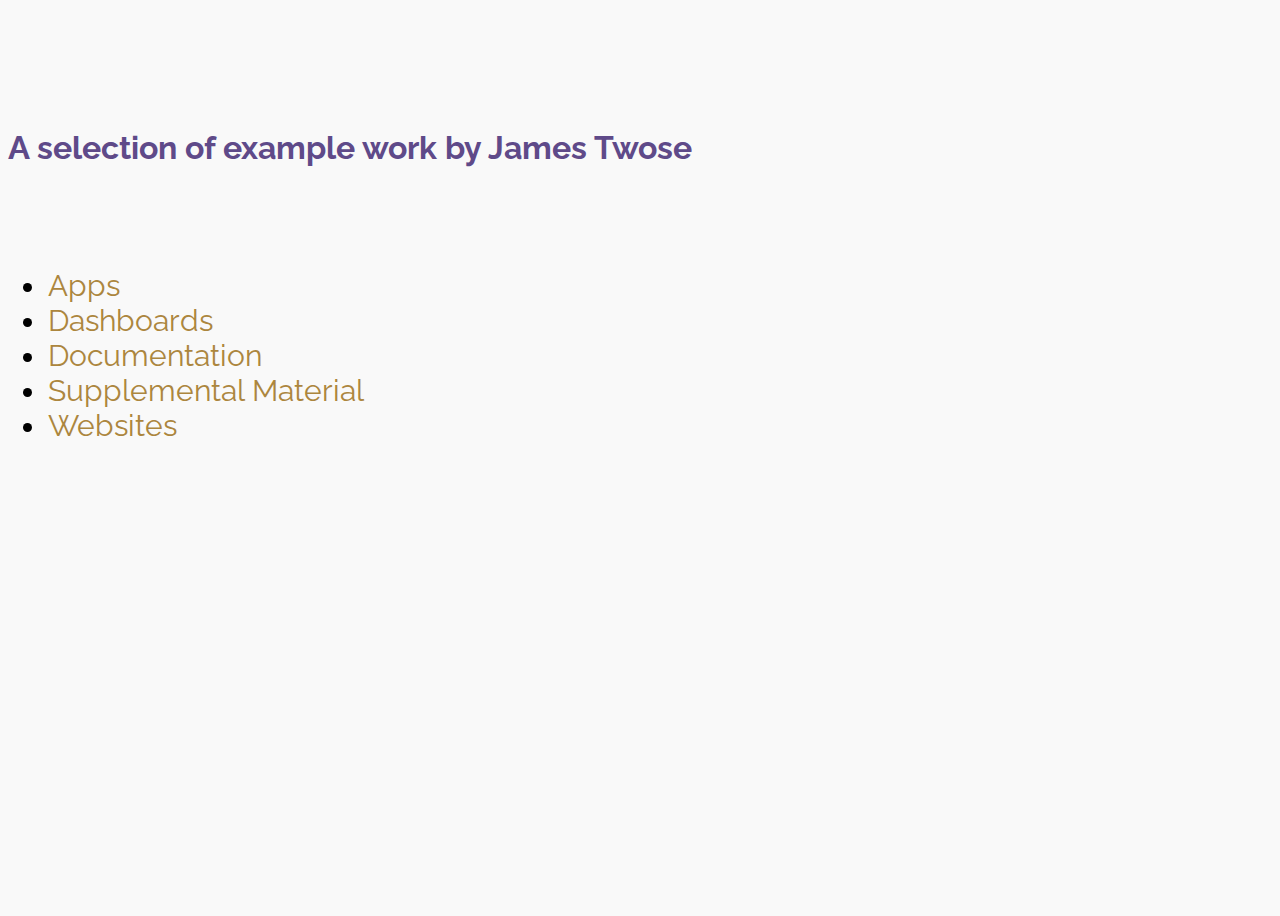
<file: index.html>
<!DOCTYPE html>
<html>
    <head>
        <meta charset="utf-8" />
        <meta http-equiv="X-UA-Compatible" content="IE=edge" />
        <title></title>
        <meta name="description" content="" />
        <meta name="viewport" content="width=device-width, initial-scale=1" />
        <link rel="stylesheet"
            href="https://cdnjs.cloudflare.com/ajax/libs/font-awesome/6.2.1/css/all.min.css"
            integrity="sha512-MV7K8+y+gLIBoVD59lQIYicR65iaqukzvf/nwasF0nqhPay5w/9lJmVM2hMDcnK1OnMGCdVK+iQrJ7lzPJQd1w=="
            crossorigin="anonymous" referrerpolicy="no-referrer" />
        <link
            href="https://cdn.jsdelivr.net/npm/bootstrap@5.2.2/dist/css/bootstrap.min.css"
            rel="stylesheet"
            integrity="sha384-Zenh87qX5JnK2Jl0vWa8Ck2rdkQ2Bzep5IDxbcnCeuOxjzrPF/et3URy9Bv1WTRi"
            crossorigin="anonymous" />
        <script
            src="https://cdn.jsdelivr.net/npm/bootstrap@5.2.2/dist/js/bootstrap.bundle.min.js"
            integrity="sha384-OERcA2EqjJCMA+/3y+gxIOqMEjwtxJY7qPCqsdltbNJuaOe923+mo//f6V8Qbsw3"
            crossorigin="anonymous"></script>
        <link
            href="https://fonts.googleapis.com/css2?family=Raleway:wght@400&amp;display=swap"
            rel="stylesheet">
        <link rel="stylesheet" href="css/style.css" />
        <script src="https://code.jquery.com/jquery-3.3.1.js"
            integrity="sha256-2Kok7MbOyxpgUVvAk/HJ2jigOSYS2auK4Pfzbm7uH60="
            crossorigin="anonymous"></script>
        <script>
            $(function () {
                $('#header').load('header.html')
                $('#footer').load('footer.html')
            })
        </script>
    </head>
    <body>
        <div id="header"></div>
        <section class="container" id="mainbody">
            <h1>A selection of example work by James Twose</h1>
            <section class="title-list">
                <ul>
                    <li>
                        <a href="./apps.html">Apps</a>
                    </li>
                    <li>
                        <a href="./dashboard.html">Dashboards</a>
                    </li>
                    <li>
                        <a href="./documentation.html">Documentation</a>
                    </li>
                    <li>
                        <a href="./supplemental_material.html">Supplemental Material</a>
                    </li>
                    <li>
                        <a href="./websites.html">Websites</a>
                    </li>
                </ul>
            </section>
        </section>

        <div id="footer"></div>
    </body>
</html>
</file>
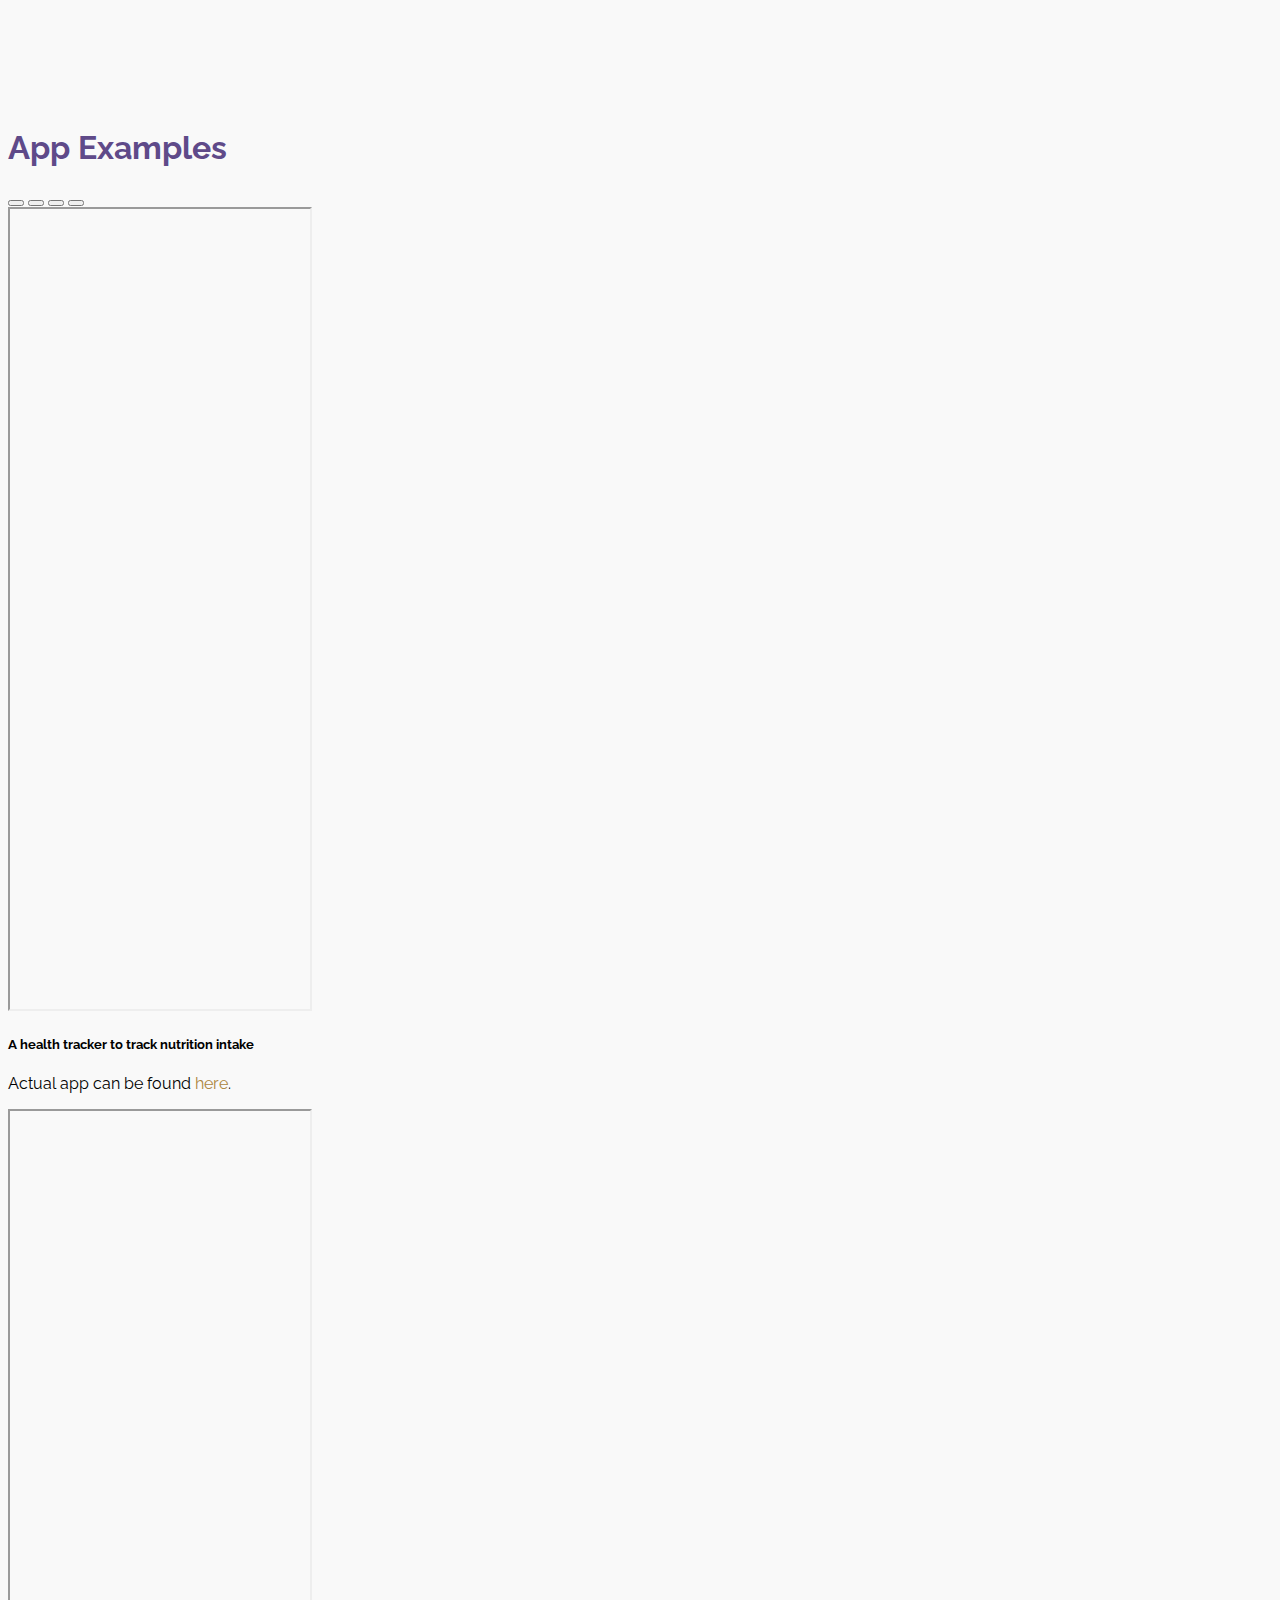
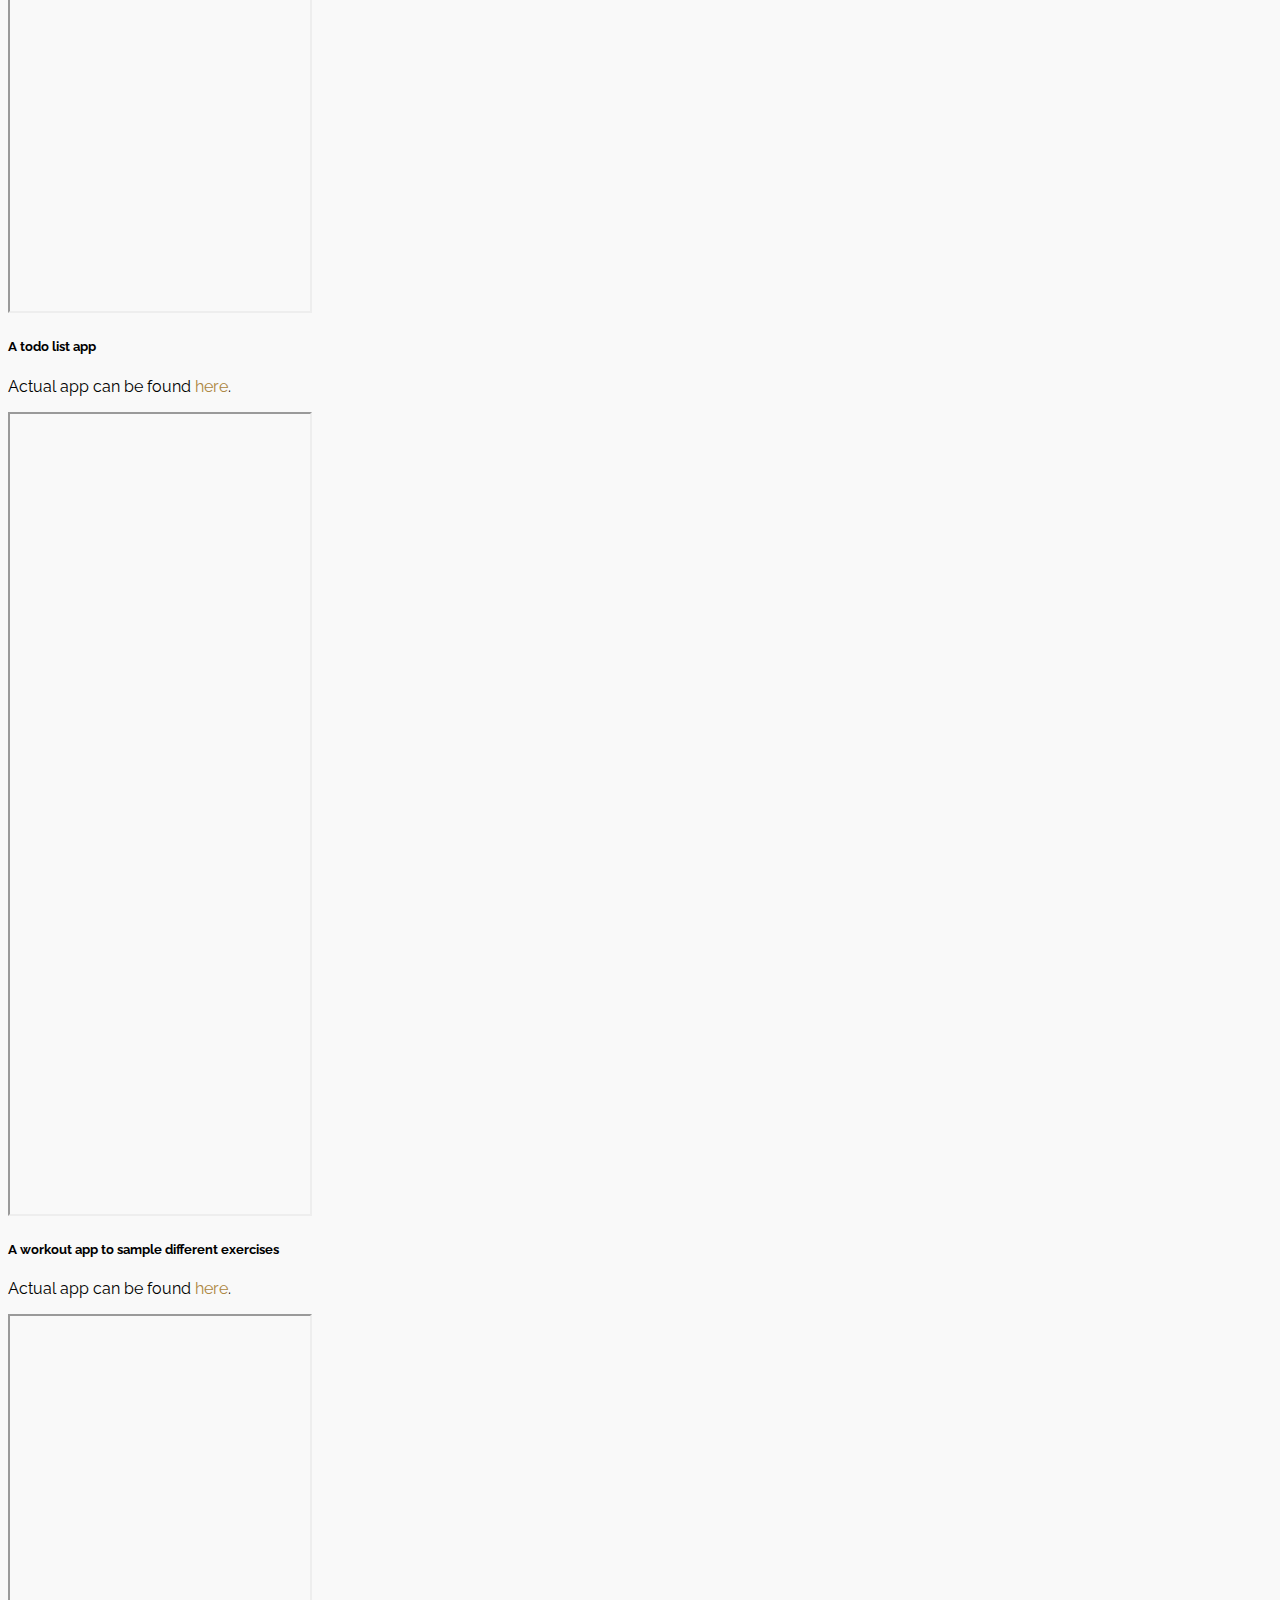
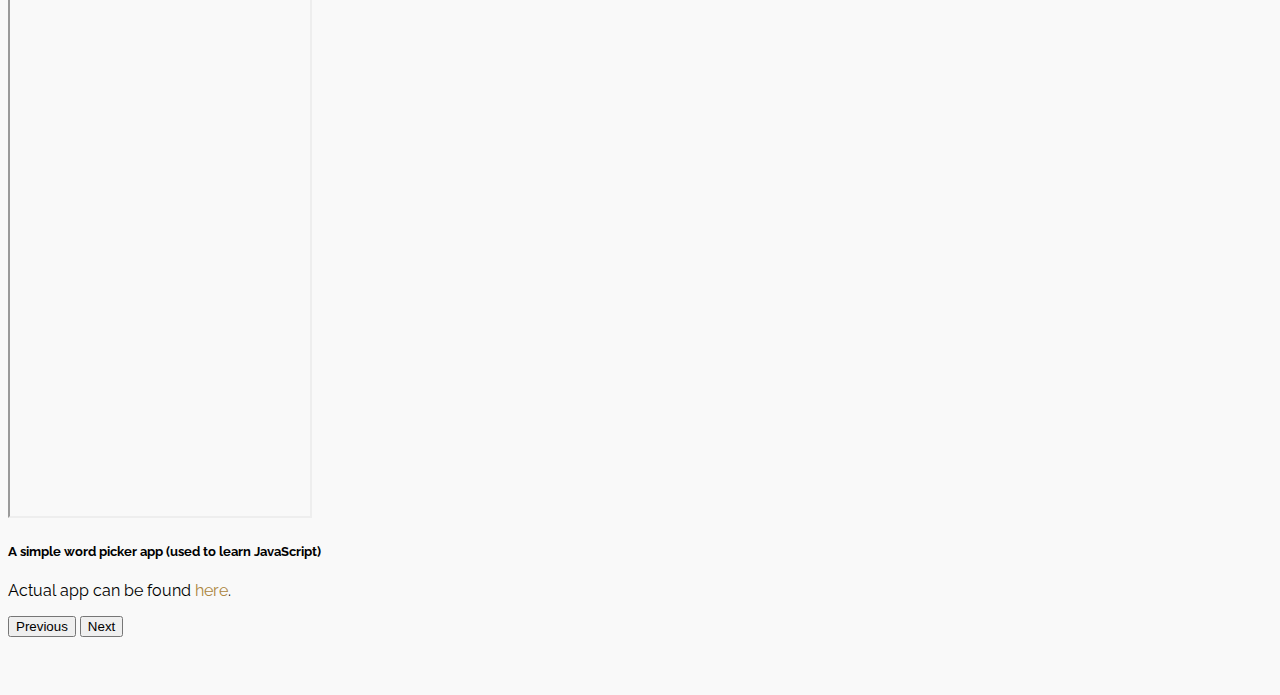
<file: apps.html>
<!DOCTYPE html>
<html>
    <head>
        <meta charset="utf-8" />
        <meta http-equiv="X-UA-Compatible" content="IE=edge" />
        <title></title>
        <meta name="description" content="" />
        <meta name="viewport" content="width=device-width, initial-scale=1" />
        <link rel="stylesheet"
            href="https://cdnjs.cloudflare.com/ajax/libs/font-awesome/6.2.1/css/all.min.css"
            integrity="sha512-MV7K8+y+gLIBoVD59lQIYicR65iaqukzvf/nwasF0nqhPay5w/9lJmVM2hMDcnK1OnMGCdVK+iQrJ7lzPJQd1w=="
            crossorigin="anonymous" referrerpolicy="no-referrer" />
        <link
            href="https://cdn.jsdelivr.net/npm/bootstrap@5.2.2/dist/css/bootstrap.min.css"
            rel="stylesheet"
            integrity="sha384-Zenh87qX5JnK2Jl0vWa8Ck2rdkQ2Bzep5IDxbcnCeuOxjzrPF/et3URy9Bv1WTRi"
            crossorigin="anonymous" />
        <script
            src="https://cdn.jsdelivr.net/npm/bootstrap@5.2.2/dist/js/bootstrap.bundle.min.js"
            integrity="sha384-OERcA2EqjJCMA+/3y+gxIOqMEjwtxJY7qPCqsdltbNJuaOe923+mo//f6V8Qbsw3"
            crossorigin="anonymous"></script>
        <link
            href="https://fonts.googleapis.com/css2?family=Raleway:wght@400&amp;display=swap"
            rel="stylesheet">
        <!-- <link rel="stylesheet" href="css/carousel.css" /> -->
        <link rel="stylesheet" href="css/style.css" />
        <script src="https://code.jquery.com/jquery-3.3.1.js"
            integrity="sha256-2Kok7MbOyxpgUVvAk/HJ2jigOSYS2auK4Pfzbm7uH60="
            crossorigin="anonymous"></script>
        <script>
            $(function () {
                $('#header').load('header.html')
                $('#footer').load('footer.html')
            })
        </script>
    </head>

    <body>
        <div id="header"></div>
        <section class="container" id="mainbody">
            <h1>App Examples</h1>
            <div id="carouselExampleDark" class="carousel carousel-dark slide"
                data-bs-ride="carousel">
                <div class="carousel-indicators">
                    <button type="button" data-bs-target="#carouselExampleDark"
                        data-bs-slide-to="0" class="active" aria-current="true"
                        aria-label="Slide 1"></button>
                    <button type="button" data-bs-target="#carouselExampleDark"
                        data-bs-slide-to="1" aria-label="Slide 2"></button>
                    <button type="button" data-bs-target="#carouselExampleDark"
                        data-bs-slide-to="2" aria-label="Slide 3"></button>
                    <button type="button" data-bs-target="#carouselExampleDark"
                        data-bs-slide-to="3" aria-label="Slide 4"></button>
                </div>
                <div class="carousel-inner">
                    <div class="carousel-item active" data-bs-interval="10000">
                        <iframe
                            src="https://trckr.jms.rocks"
                            class="d-block w-100" alt="..." height="800px"></iframe>
                        <div class="carousel-caption d-none d-md-block">
                            <h5>A health tracker to track nutrition intake</h5>
                            <p>Actual app can be found <a href="https://trckr.jms.rocks">here</a>.</p>
                        </div>
                    </div>
                    <div class="carousel-item" data-bs-interval="2000">
                        <iframe
                            src="https://tp03k7.deta.dev"
                            class="d-block w-100" alt="..." height="800px"></iframe>
                        <div class="carousel-caption d-none d-md-block">
                            <h5>A todo list app</h5>
                            <p>Actual app can be found <a href="https://tp03k7.deta.dev">here</a>.</p>
                        </div>
                    </div>
                    <div class="carousel-item">
                        <iframe
                            src="https://jameshtwose.github.io/workout_app/"
                            class="d-block w-100" alt="..." height="800px"></iframe>
                        <div class="carousel-caption d-none d-md-block">
                            <h5>A workout app to sample different exercises</h5>
                            <p>Actual app can be found <a href="https://jameshtwose.github.io/workout_app/">here</a>.</p>
                        </div>
                    </div>
                    <div class="carousel-item">
                        <iframe
                            src="https://jameshtwose.github.io/word_picker_js/"
                            class="d-block w-100" alt="..." height="800px"></iframe>
                        <div class="carousel-caption d-none d-md-block">
                            <h5>A simple word picker app (used to learn JavaScript)</h5>
                            <p>Actual app can be found <a href="https://jameshtwose.github.io/word_picker_js/">here</a>.</p>
                        </div>
                    </div>
                </div>
                <button class="carousel-control-prev" type="button"
                    data-bs-target="#carouselExampleDark" data-bs-slide="prev">
                    <span class="carousel-control-prev-icon" aria-hidden="true"></span>
                    <span class="visually-hidden">Previous</span>
                </button>
                <button class="carousel-control-next" type="button"
                    data-bs-target="#carouselExampleDark" data-bs-slide="next">
                    <span class="carousel-control-next-icon" aria-hidden="true"></span>
                    <span class="visually-hidden">Next</span>
                </button>
            </div>


        </section>

        <div id="footer"></div>
    </body>
</html>
</file>
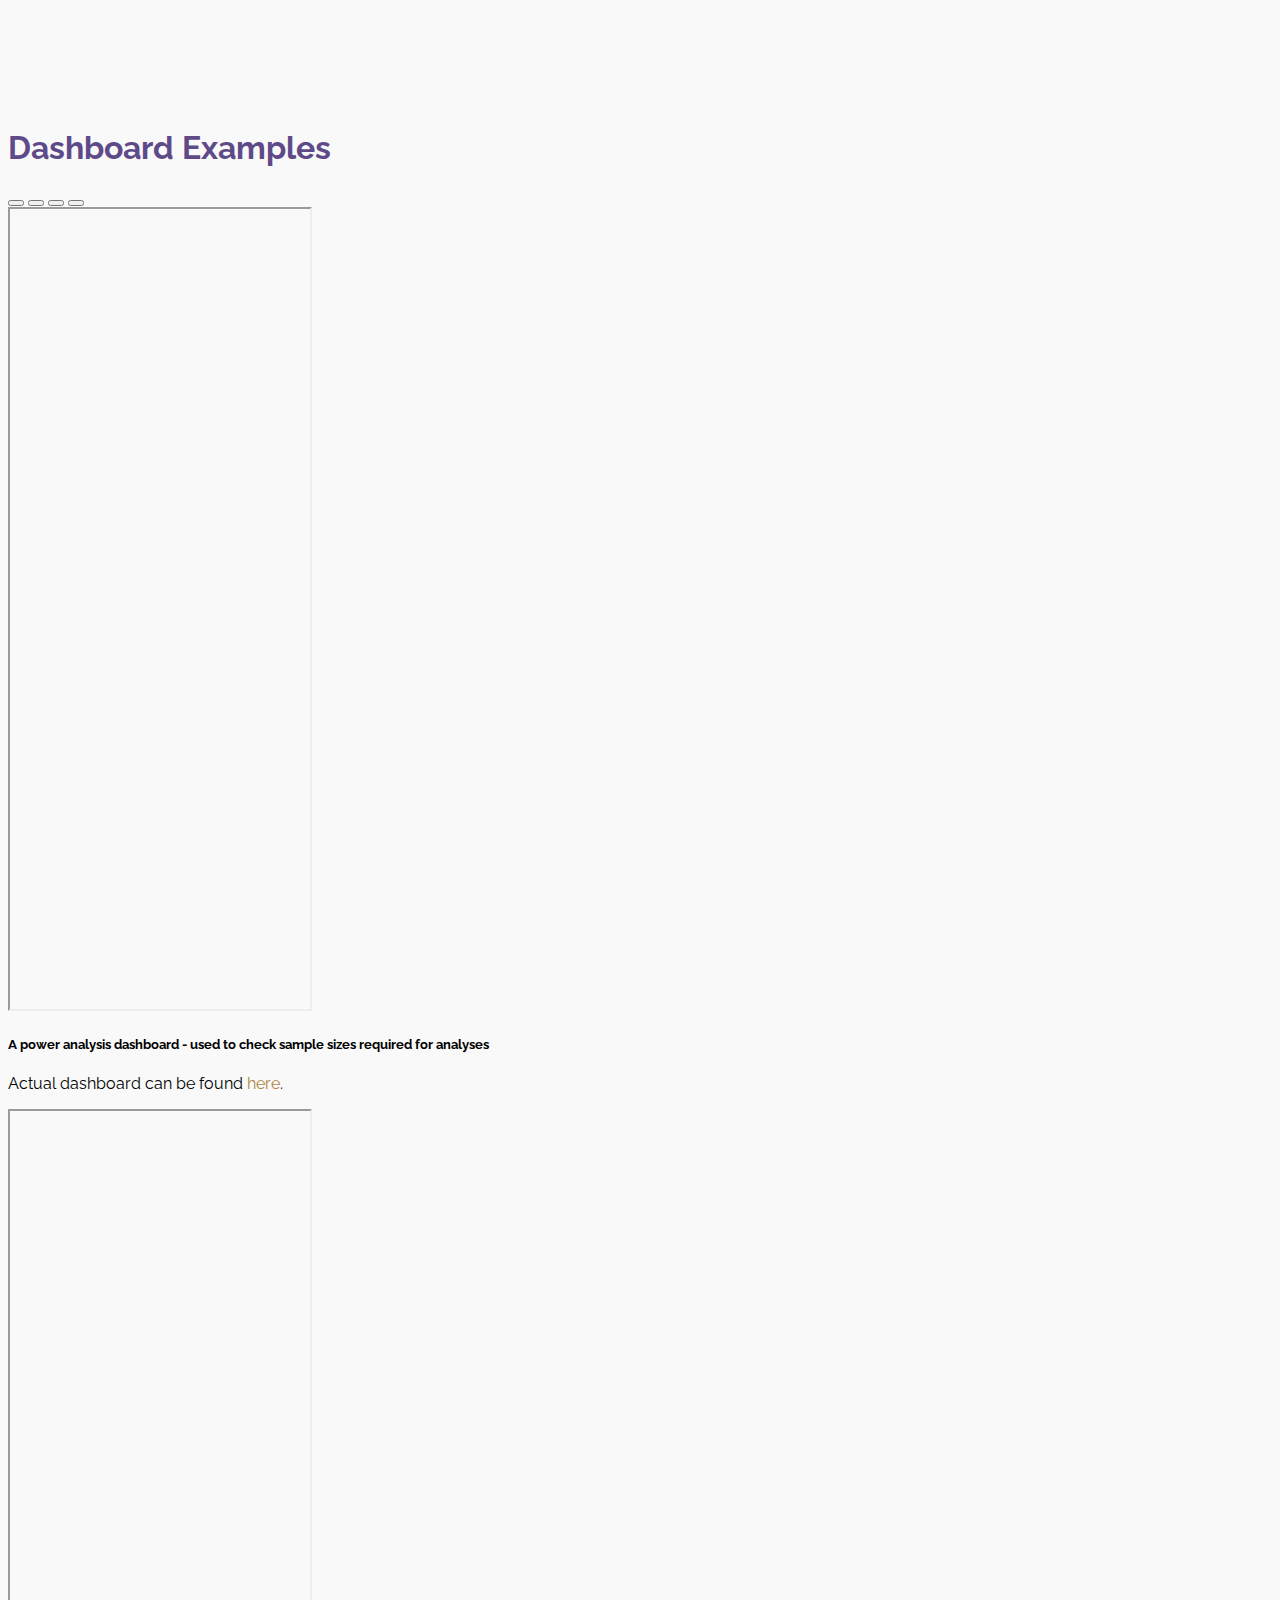
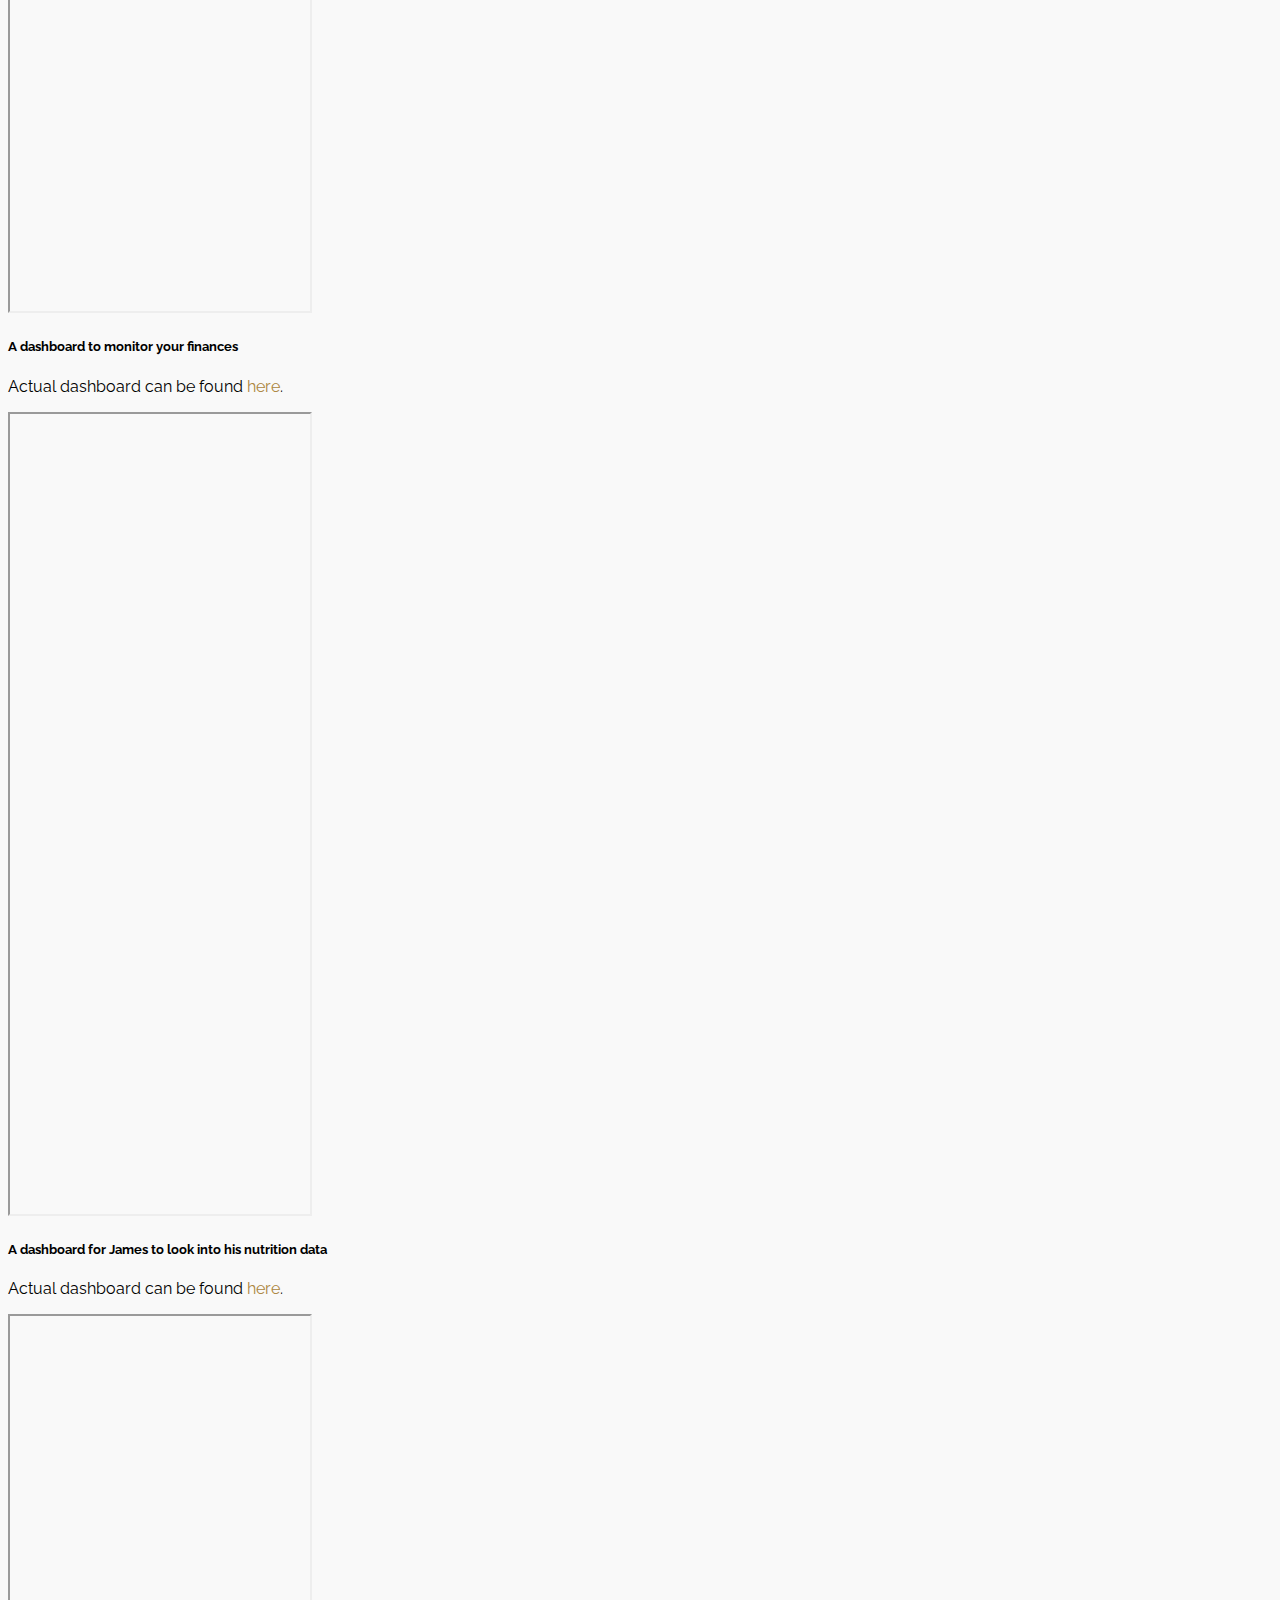
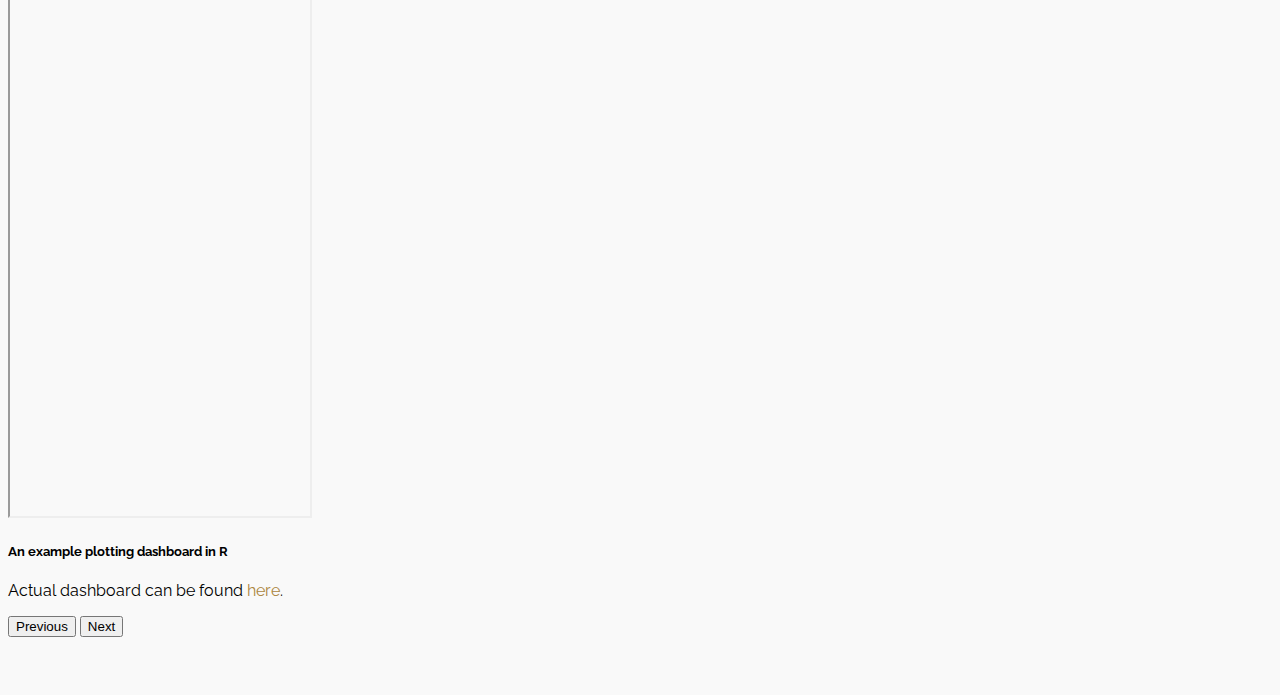
<file: dashboard.html>
<!DOCTYPE html>
<html>
    <head>
        <meta charset="utf-8" />
        <meta http-equiv="X-UA-Compatible" content="IE=edge" />
        <title></title>
        <meta name="description" content="" />
        <meta name="viewport" content="width=device-width, initial-scale=1" />
        <link rel="stylesheet"
            href="https://cdnjs.cloudflare.com/ajax/libs/font-awesome/6.2.1/css/all.min.css"
            integrity="sha512-MV7K8+y+gLIBoVD59lQIYicR65iaqukzvf/nwasF0nqhPay5w/9lJmVM2hMDcnK1OnMGCdVK+iQrJ7lzPJQd1w=="
            crossorigin="anonymous" referrerpolicy="no-referrer" />
        <link
            href="https://cdn.jsdelivr.net/npm/bootstrap@5.2.2/dist/css/bootstrap.min.css"
            rel="stylesheet"
            integrity="sha384-Zenh87qX5JnK2Jl0vWa8Ck2rdkQ2Bzep5IDxbcnCeuOxjzrPF/et3URy9Bv1WTRi"
            crossorigin="anonymous" />
        <script
            src="https://cdn.jsdelivr.net/npm/bootstrap@5.2.2/dist/js/bootstrap.bundle.min.js"
            integrity="sha384-OERcA2EqjJCMA+/3y+gxIOqMEjwtxJY7qPCqsdltbNJuaOe923+mo//f6V8Qbsw3"
            crossorigin="anonymous"></script>
        <link
            href="https://fonts.googleapis.com/css2?family=Raleway:wght@400&amp;display=swap"
            rel="stylesheet">
        <!-- <link rel="stylesheet" href="css/carousel.css" /> -->
        <link rel="stylesheet" href="css/style.css" />
        <script src="https://code.jquery.com/jquery-3.3.1.js"
            integrity="sha256-2Kok7MbOyxpgUVvAk/HJ2jigOSYS2auK4Pfzbm7uH60="
            crossorigin="anonymous"></script>
        <script>
            $(function () {
                $('#header').load('header.html')
                $('#footer').load('footer.html')
            })
        </script>
    </head>

    <body>
        <div id="header"></div>
        <section class="container" id="mainbody">
            <h1>Dashboard Examples</h1>
            <div id="carouselExampleDark" class="carousel carousel-dark slide" data-bs-interval="false">
                <div class="carousel-indicators">
                    <button type="button" data-bs-target="#carouselExampleDark"
                        data-bs-slide-to="0" class="active" aria-current="true"
                        aria-label="Slide 1"></button>
                    <button type="button" data-bs-target="#carouselExampleDark"
                        data-bs-slide-to="1" aria-label="Slide 2"></button>
                    <button type="button" data-bs-target="#carouselExampleDark"
                        data-bs-slide-to="2" aria-label="Slide 3"></button>
                    <button type="button" data-bs-target="#carouselExampleDark"
                        data-bs-slide-to="3" aria-label="Slide 4"></button>
                </div>
                <div class="carousel-inner">
                    <div class="carousel-item active" data-bs-interval="10000">
                        <iframe
                            src="https://itsamejms.shinyapps.io/jmspwr/"
                            class="d-block w-100" alt="..." height="800px"></iframe>
                        <div class="carousel-caption d-none d-md-block"
                            id="white-caption">
                            <h5>A power analysis dashboard - used to check
                                sample sizes required for analyses</h5>
                            <p>Actual dashboard can be found <a
                                    href="https://itsamejms.shinyapps.io/jmspwr/">here</a>.</p>
                        </div>
                    </div>
                    <div class="carousel-item" data-bs-interval="2000">
                        <iframe
                            src="https://finance.jms.rocks"
                            class="d-block w-100" alt="..." height="800px"></iframe>
                        <div class="carousel-caption d-none d-md-block">
                            <h5>A dashboard to monitor your finances</h5>
                            <p>Actual dashboard can be found <a
                                    href="https://finance.jms.rocks">here</a>.</p>
                        </div>
                    </div>
                    <div class="carousel-item">
                        <iframe
                            src="https://health.jms.rocks"
                            class="d-block w-100" alt="..." height="800px"></iframe>
                        <div class="carousel-caption d-none d-md-block">
                            <h5>A dashboard for James to look into his nutrition data</h5>
                            <p>Actual dashboard can be found <a
                                    href="https://health.jms.rocks">here</a>.</p>
                        </div>
                    </div>
                    <div class="carousel-item">
                        <iframe
                            src="https://itsamejms.shinyapps.io/mtcars-example/"
                            class="d-block w-100" alt="..." height="800px"></iframe>
                        <div class="carousel-caption d-none d-md-block" id="white-caption">
                            <h5>An example plotting dashboard in R</h5>
                            <p>Actual dashboard can be found <a
                                    href="https://itsamejms.shinyapps.io/mtcars-example/">here</a>.</p>
                        </div>
                    </div>
                </div>
                <button class="carousel-control-prev" type="button"
                    data-bs-target="#carouselExampleDark" data-bs-slide="prev">
                    <span class="carousel-control-prev-icon" aria-hidden="true"></span>
                    <span class="visually-hidden">Previous</span>
                </button>
                <button class="carousel-control-next" type="button"
                    data-bs-target="#carouselExampleDark" data-bs-slide="next">
                    <span class="carousel-control-next-icon" aria-hidden="true"></span>
                    <span class="visually-hidden">Next</span>
                </button>
            </div>


        </section>

        <div id="footer"></div>
    </body>
</html>
</file>
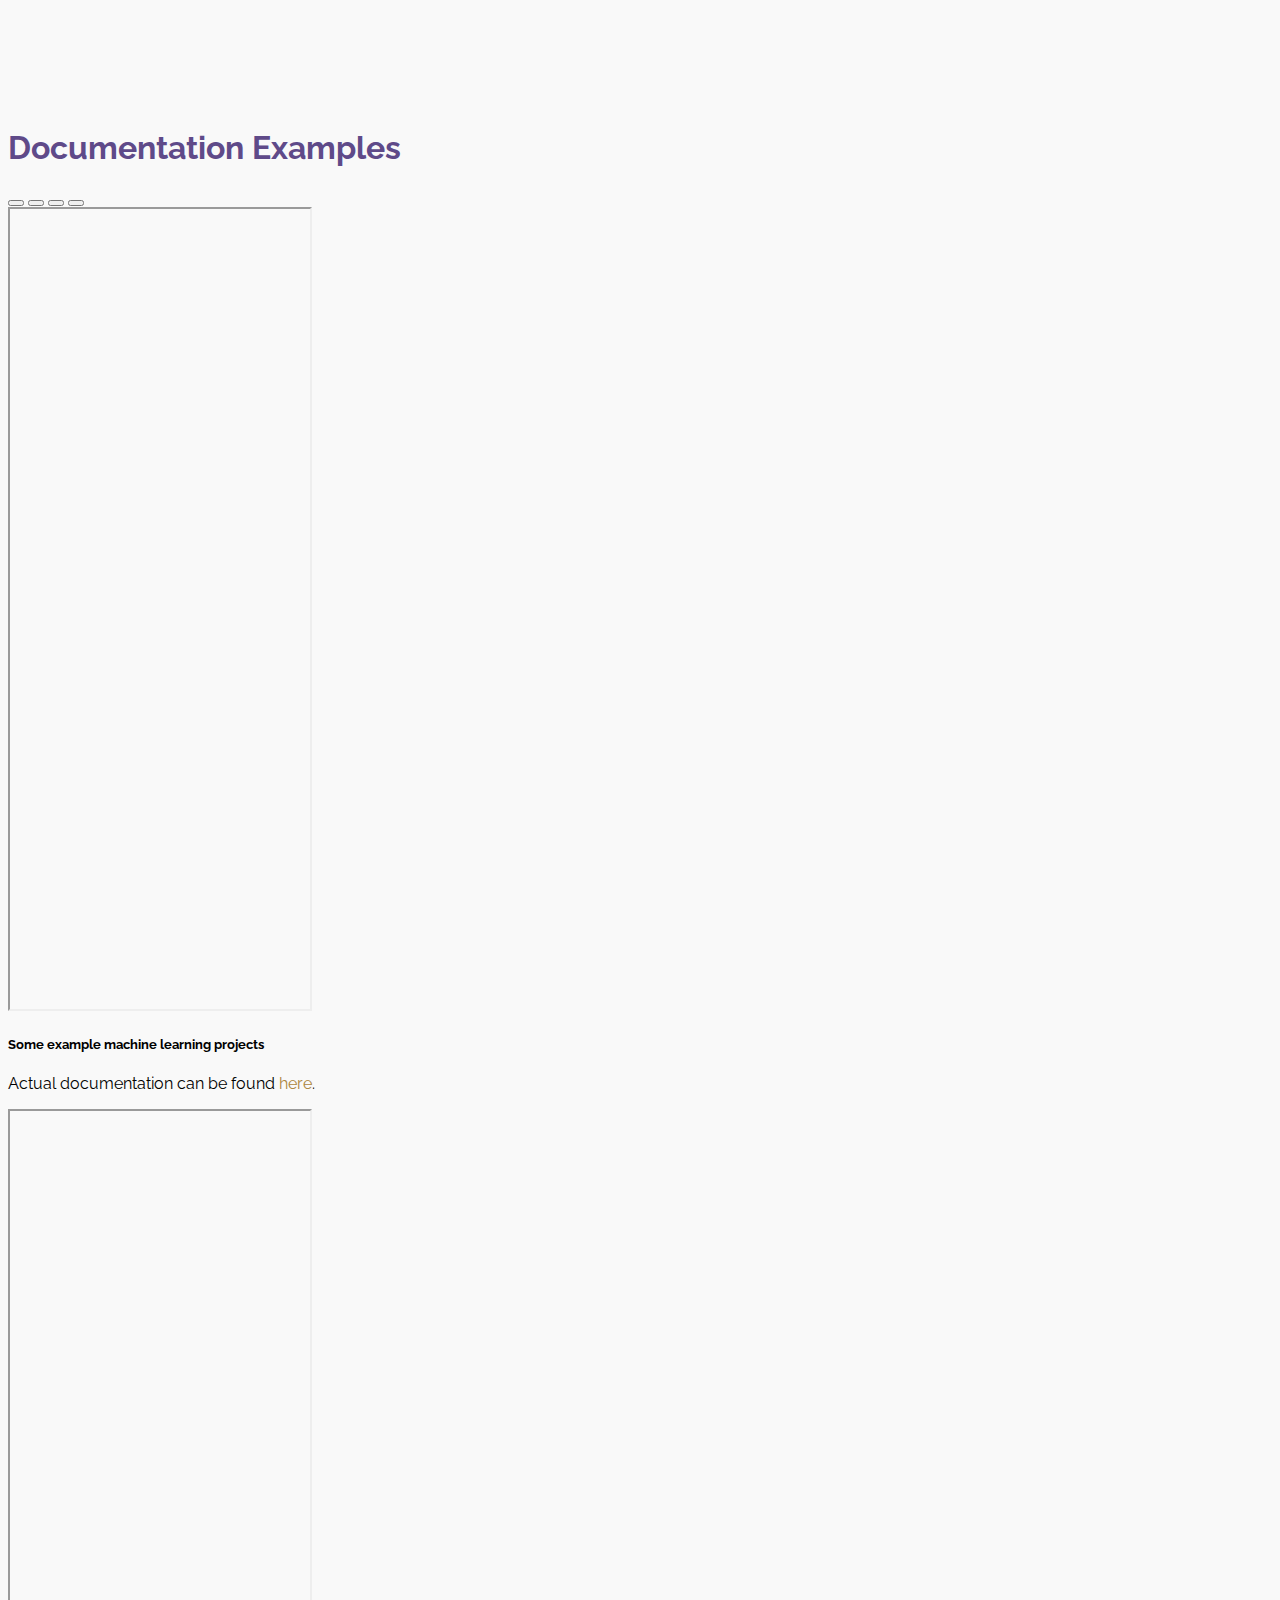
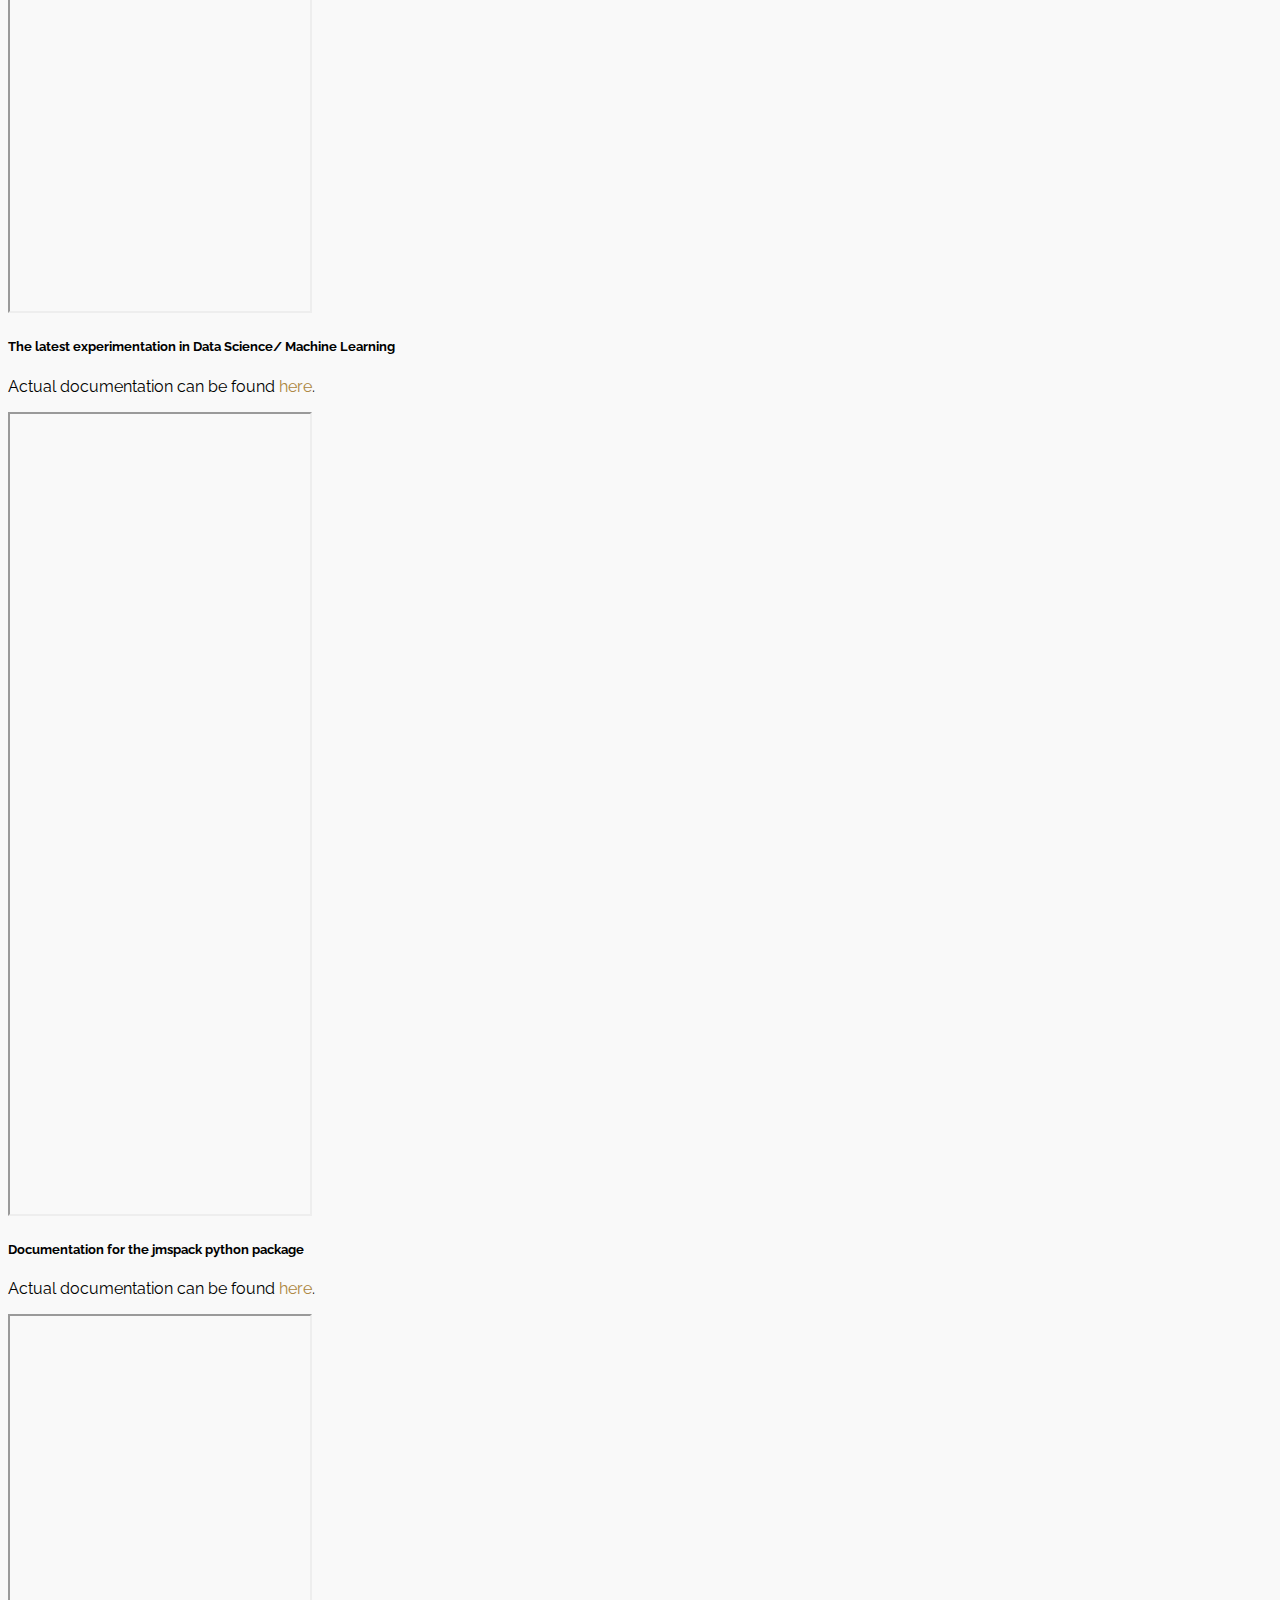
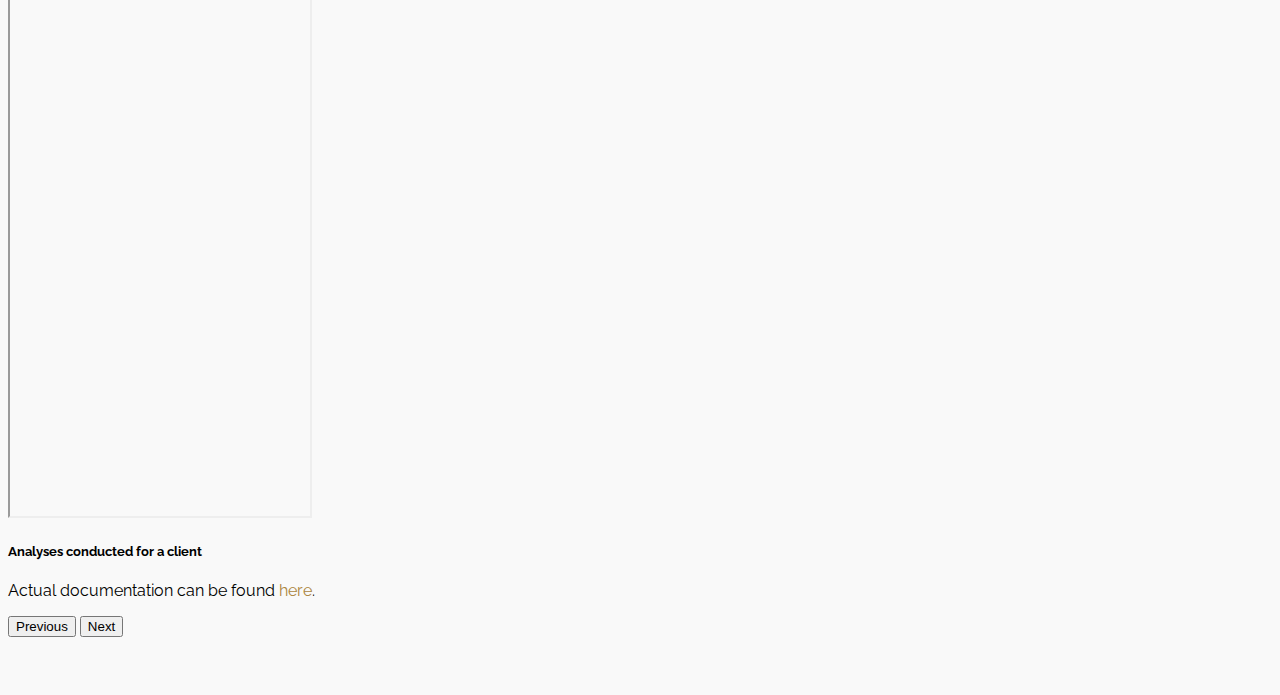
<file: documentation.html>
<!DOCTYPE html>
<html>
    <head>
        <meta charset="utf-8" />
        <meta http-equiv="X-UA-Compatible" content="IE=edge" />
        <title></title>
        <meta name="description" content="" />
        <meta name="viewport" content="width=device-width, initial-scale=1" />
        <link rel="stylesheet"
            href="https://cdnjs.cloudflare.com/ajax/libs/font-awesome/6.2.1/css/all.min.css"
            integrity="sha512-MV7K8+y+gLIBoVD59lQIYicR65iaqukzvf/nwasF0nqhPay5w/9lJmVM2hMDcnK1OnMGCdVK+iQrJ7lzPJQd1w=="
            crossorigin="anonymous" referrerpolicy="no-referrer" />
        <link
            href="https://cdn.jsdelivr.net/npm/bootstrap@5.2.2/dist/css/bootstrap.min.css"
            rel="stylesheet"
            integrity="sha384-Zenh87qX5JnK2Jl0vWa8Ck2rdkQ2Bzep5IDxbcnCeuOxjzrPF/et3URy9Bv1WTRi"
            crossorigin="anonymous" />
        <script
            src="https://cdn.jsdelivr.net/npm/bootstrap@5.2.2/dist/js/bootstrap.bundle.min.js"
            integrity="sha384-OERcA2EqjJCMA+/3y+gxIOqMEjwtxJY7qPCqsdltbNJuaOe923+mo//f6V8Qbsw3"
            crossorigin="anonymous"></script>
        <link
            href="https://fonts.googleapis.com/css2?family=Raleway:wght@400&amp;display=swap"
            rel="stylesheet">
        <!-- <link rel="stylesheet" href="css/carousel.css" /> -->
        <link rel="stylesheet" href="css/style.css" />
        <script src="https://code.jquery.com/jquery-3.3.1.js"
            integrity="sha256-2Kok7MbOyxpgUVvAk/HJ2jigOSYS2auK4Pfzbm7uH60="
            crossorigin="anonymous"></script>
        <script>
            $(function () {
                $('#header').load('header.html')
                $('#footer').load('footer.html')
            })
        </script>
    </head>

    <body>
        <div id="header"></div>
        <section class="container" id="mainbody">
            <h1>Documentation Examples</h1>
            <div id="carouselExampleDark" class="carousel carousel-dark slide"
                data-bs-ride="carousel">
                <div class="carousel-indicators">
                    <button type="button" data-bs-target="#carouselExampleDark"
                        data-bs-slide-to="0" class="active" aria-current="true"
                        aria-label="Slide 1"></button>
                    <button type="button" data-bs-target="#carouselExampleDark"
                        data-bs-slide-to="1" aria-label="Slide 2"></button>
                    <button type="button" data-bs-target="#carouselExampleDark"
                        data-bs-slide-to="2" aria-label="Slide 3"></button>
                    <button type="button" data-bs-target="#carouselExampleDark"
                        data-bs-slide-to="3" aria-label="Slide 4"></button>
                </div>
                <div class="carousel-inner">
                    <div class="carousel-item active" data-bs-interval="10000">
                        <!-- <img src="..." class="d-block w-100" alt="..."> -->
                        <iframe
                            src="https://jameshtwose.github.io/example_deliverables/"
                            class="d-block w-100" alt="..." height="800px"></iframe>
                        <div class="carousel-caption d-none d-md-block">
                            <h5>Some example machine learning projects</h5>
                            <p>Actual documentation can be found <a
                                    href="https://jameshtwose.github.io/example_deliverables/">here</a>.</p>
                        </div>
                    </div>
                    <div class="carousel-item" data-bs-interval="2000">
                        <iframe
                            src="https://jameshtwose.github.io/Data-Science/"
                            class="d-block w-100" alt="..." height="800px"></iframe>
                        <div class="carousel-caption d-none d-md-block">
                            <h5>The latest experimentation in Data Science/ Machine Learning</h5>
                            <p>Actual documentation can be found <a
                                    href="https://jameshtwose.github.io/Data-Science/">here</a>.</p>
                        </div>
                    </div>
                    <div class="carousel-item">
                        <iframe
                            src="https://docs.jms.rocks"
                            class="d-block w-100" alt="..." height="800px"></iframe>
                        <div class="carousel-caption d-none d-md-block">
                            <h5>Documentation for the jmspack python package</h5>
                            <p>Actual documentation can be found <a
                                    href="https://docs.jms.rocks">here</a>.</p>
                        </div>     
                    </div>
                    <div class="carousel-item">
                        <iframe
                            src="https://jameshtwose.github.io/mike_jms_collabs/"
                            class="d-block w-100" alt="..." height="800px"></iframe>
                        <div class="carousel-caption d-none d-md-block">
                            <h5>Analyses conducted for a client</h5>
                            <p>Actual documentation can be found <a
                                    href="https://jameshtwose.github.io/mike_jms_collabs/">here</a>.</p>
                        </div>     
                    </div>
                </div>
                <button class="carousel-control-prev" type="button"
                    data-bs-target="#carouselExampleDark" data-bs-slide="prev">
                    <span class="carousel-control-prev-icon" aria-hidden="true"></span>
                    <span class="visually-hidden">Previous</span>
                </button>
                <button class="carousel-control-next" type="button"
                    data-bs-target="#carouselExampleDark" data-bs-slide="next">
                    <span class="carousel-control-next-icon" aria-hidden="true"></span>
                    <span class="visually-hidden">Next</span>
                </button>
            </div>


        </section>

        <div id="footer"></div>
    </body>
</html>
</file>
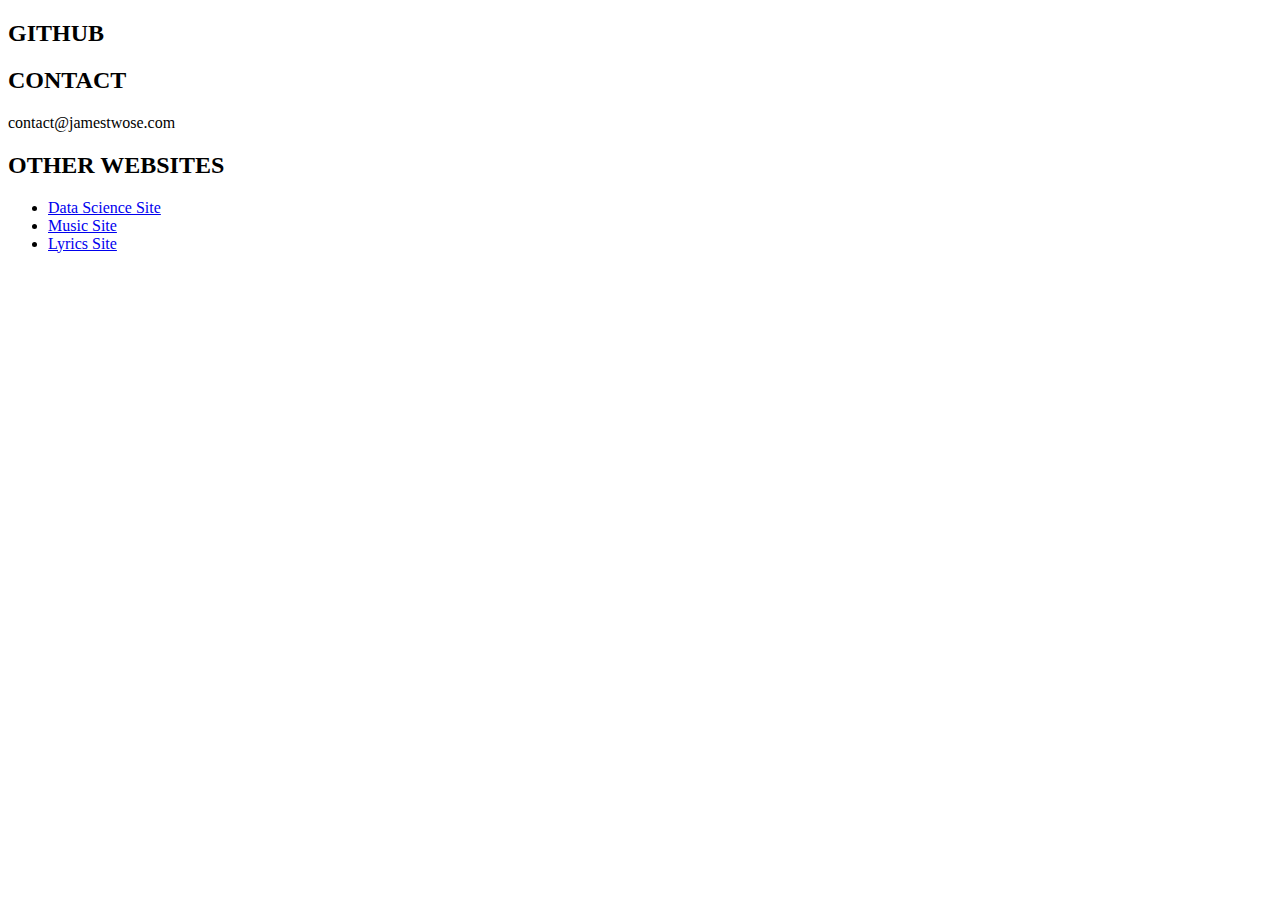
<file: footer.html>
<!DOCTYPE html>
<html>
    <footer>
        <div class="contact">
            <div class="container text-left">
                <div class="row">
                    <div class="col-md-4">
                        <h2>GITHUB</h2>
                        <section>
                            <a href="https://github.com/jameshtwose">
                                <i class="fa-brands fa-github fa-8x"></i>
                            </a>
                        </section>
                    </div>
                    <div class="col-md-4">
                        <h2>CONTACT</h2>

                        <p>contact@jamestwose.com</p>

                    </div>
                    <div class="col-md-4">
                        <h2>OTHER WEBSITES</h2>
                        <ul>
                            <li>
                                <a href="https://services.jms.rocks"
                                    class="services-link">Data Science Site</a>
                            </li>
                            <li>
                                <a href="https://jamestwose.com"
                                    class="services-link">Music Site</a>
                            </li>
                            <li>
                                <a
                                    href="https://www.jamestwose.com/lyrics/lyrics.html"
                                    class="services-link">Lyrics Site</a>
                            </li>
                        </ul>
                        <!-- <div class="container">
                        <img src="img/logo.png" width="200px">
                    </div> -->
                    </div>
                </div>
            </div>
        </div>
    </footer>
</html>
</file>
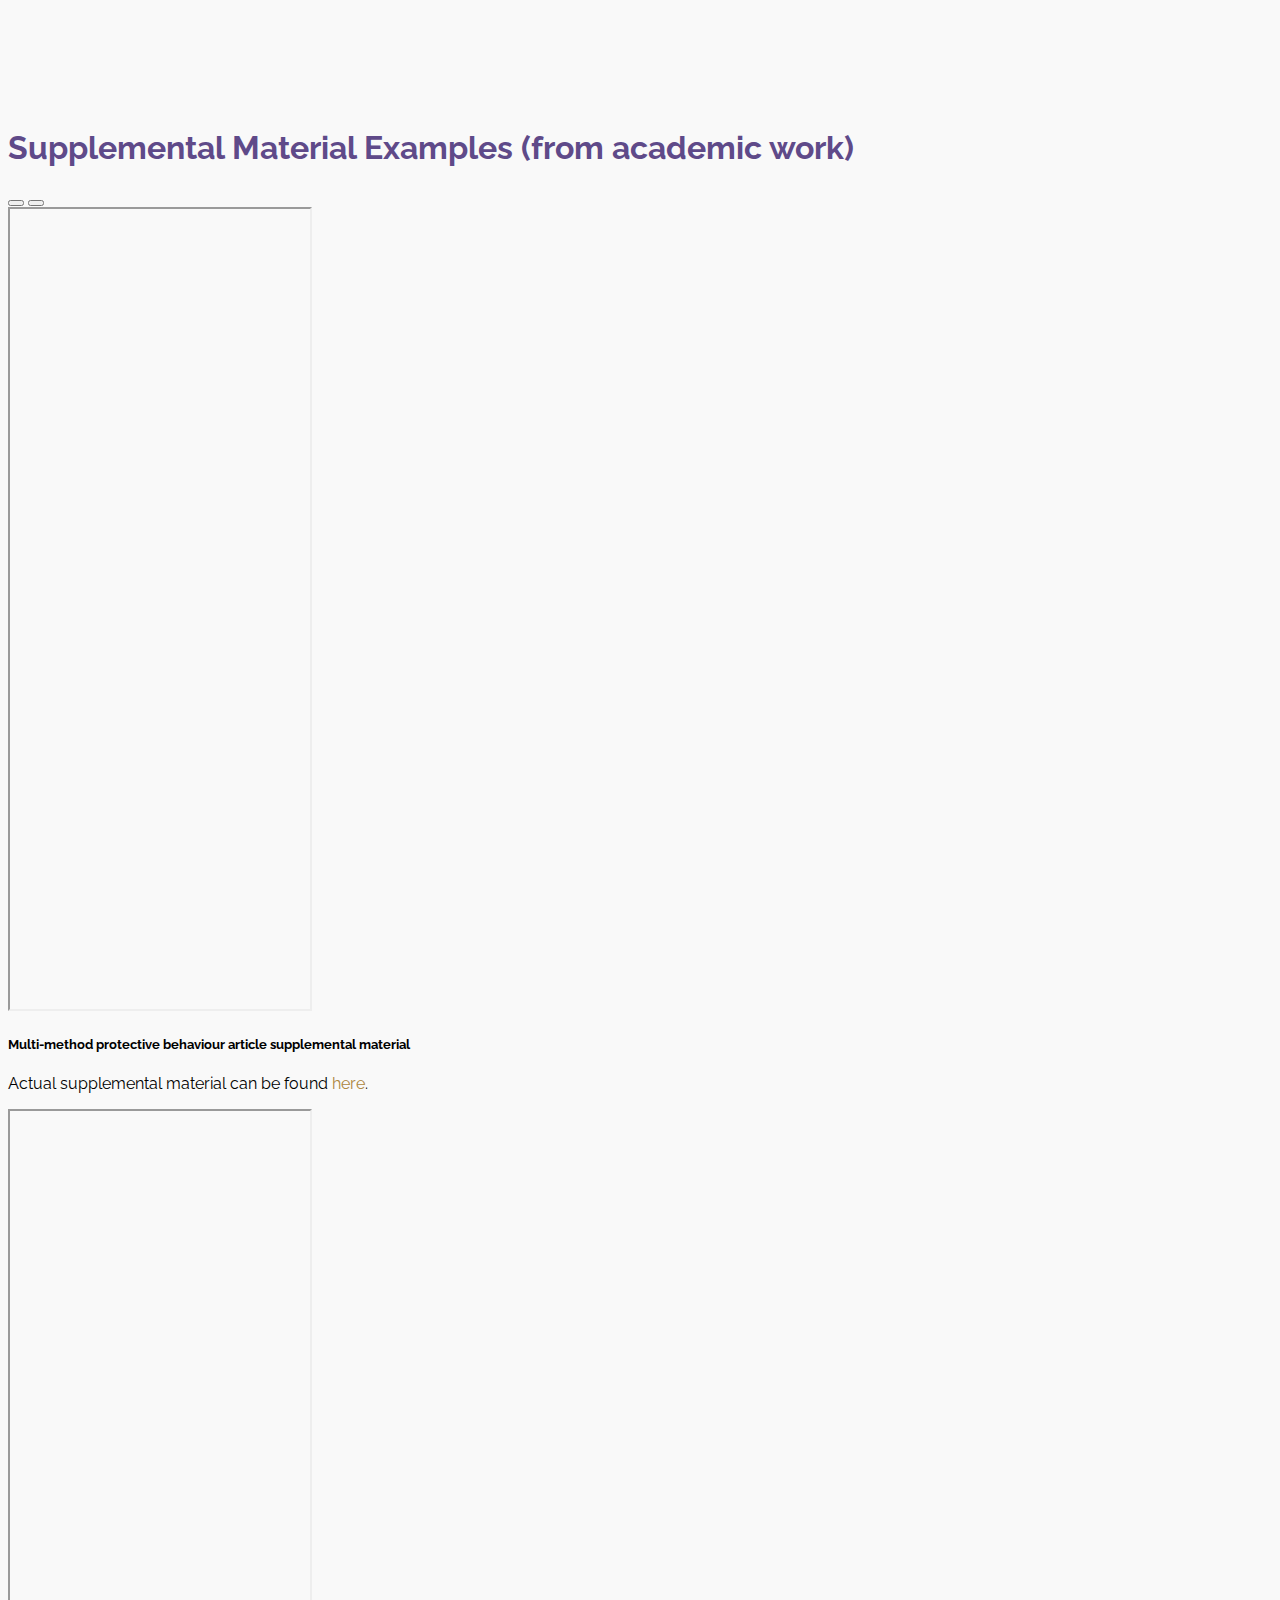
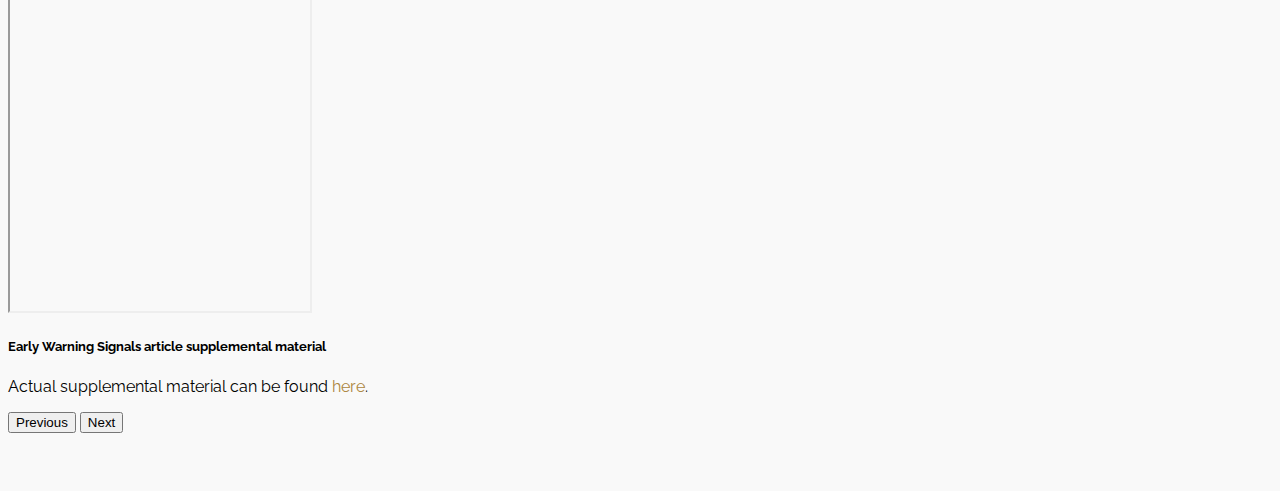
<file: supplemental_material.html>
<!DOCTYPE html>
<html>
    <head>
        <meta charset="utf-8" />
        <meta http-equiv="X-UA-Compatible" content="IE=edge" />
        <title></title>
        <meta name="description" content="" />
        <meta name="viewport" content="width=device-width, initial-scale=1" />
        <link rel="stylesheet"
            href="https://cdnjs.cloudflare.com/ajax/libs/font-awesome/6.2.1/css/all.min.css"
            integrity="sha512-MV7K8+y+gLIBoVD59lQIYicR65iaqukzvf/nwasF0nqhPay5w/9lJmVM2hMDcnK1OnMGCdVK+iQrJ7lzPJQd1w=="
            crossorigin="anonymous" referrerpolicy="no-referrer" />
        <link
            href="https://cdn.jsdelivr.net/npm/bootstrap@5.2.2/dist/css/bootstrap.min.css"
            rel="stylesheet"
            integrity="sha384-Zenh87qX5JnK2Jl0vWa8Ck2rdkQ2Bzep5IDxbcnCeuOxjzrPF/et3URy9Bv1WTRi"
            crossorigin="anonymous" />
        <script
            src="https://cdn.jsdelivr.net/npm/bootstrap@5.2.2/dist/js/bootstrap.bundle.min.js"
            integrity="sha384-OERcA2EqjJCMA+/3y+gxIOqMEjwtxJY7qPCqsdltbNJuaOe923+mo//f6V8Qbsw3"
            crossorigin="anonymous"></script>
        <link
            href="https://fonts.googleapis.com/css2?family=Raleway:wght@400&amp;display=swap"
            rel="stylesheet">
        <!-- <link rel="stylesheet" href="css/carousel.css" /> -->
        <link rel="stylesheet" href="css/style.css" />
        <script src="https://code.jquery.com/jquery-3.3.1.js"
            integrity="sha256-2Kok7MbOyxpgUVvAk/HJ2jigOSYS2auK4Pfzbm7uH60="
            crossorigin="anonymous"></script>
        <script>
            $(function () {
                $('#header').load('header.html')
                $('#footer').load('footer.html')
            })
        </script>
    </head>

    <body>
        <div id="header"></div>
        <section class="container" id="mainbody">
            <h1>Supplemental Material Examples (from academic work)</h1>
            <div id="carouselExampleDark" class="carousel carousel-dark slide"
                data-bs-ride="carousel">
                <div class="carousel-indicators">
                    <button type="button" data-bs-target="#carouselExampleDark"
                        data-bs-slide-to="0" class="active" aria-current="true"
                        aria-label="Slide 1"></button>
                    <button type="button" data-bs-target="#carouselExampleDark"
                        data-bs-slide-to="1" aria-label="Slide 2"></button>
                    <!-- <button type="button" data-bs-target="#carouselExampleDark"
                        data-bs-slide-to="2" aria-label="Slide 3"></button>
                    <button type="button" data-bs-target="#carouselExampleDark"
                        data-bs-slide-to="3" aria-label="Slide 4"></button> -->
                </div>
                <div class="carousel-inner">
                    <div class="carousel-item active" data-bs-interval="10000">
                        <iframe
                            src="https://citizen-shield.github.io/multi-method-protective-behaviour/"
                            class="d-block w-100" alt="..." height="800px"></iframe>
                        <div class="carousel-caption d-none d-md-block">
                            <h5>Multi-method protective behaviour article supplemental material</h5>
                            <p>Actual supplemental material can be found <a
                                    href="https://citizen-shield.github.io/multi-method-protective-behaviour/">here</a>.</p>
                        </div>
                    </div>
                    <div class="carousel-item" data-bs-interval="2000">
                        <iframe
                            src="https://jameshtwose.github.io/EWS-supplemental-material/"
                            class="d-block w-100" alt="..." height="800px"></iframe>
                        <div class="carousel-caption d-none d-md-block">
                            <h5>Early Warning Signals article supplemental material</h5>
                            <p>Actual supplemental material can be found <a
                                    href="https://jameshtwose.github.io/EWS-supplemental-material/">here</a>.</p>
                        </div>
                    </div>
                    <!-- <div class="carousel-item">
                        <iframe
                            src="https://health.jms.rocks"
                            class="d-block w-100" alt="..." height="800px"></iframe>     
                    </div>
                    <div class="carousel-item">
                        <iframe
                            src="https://itsamejms.shinyapps.io/mtcars-example/"
                            class="d-block w-100" alt="..." height="800px"></iframe>     
                    </div> -->
                </div>
                <button class="carousel-control-prev" type="button"
                    data-bs-target="#carouselExampleDark" data-bs-slide="prev">
                    <span class="carousel-control-prev-icon" aria-hidden="true"></span>
                    <span class="visually-hidden">Previous</span>
                </button>
                <button class="carousel-control-next" type="button"
                    data-bs-target="#carouselExampleDark" data-bs-slide="next">
                    <span class="carousel-control-next-icon" aria-hidden="true"></span>
                    <span class="visually-hidden">Next</span>
                </button>
            </div>


        </section>

        <div id="footer"></div>
    </body>
</html>
</file>
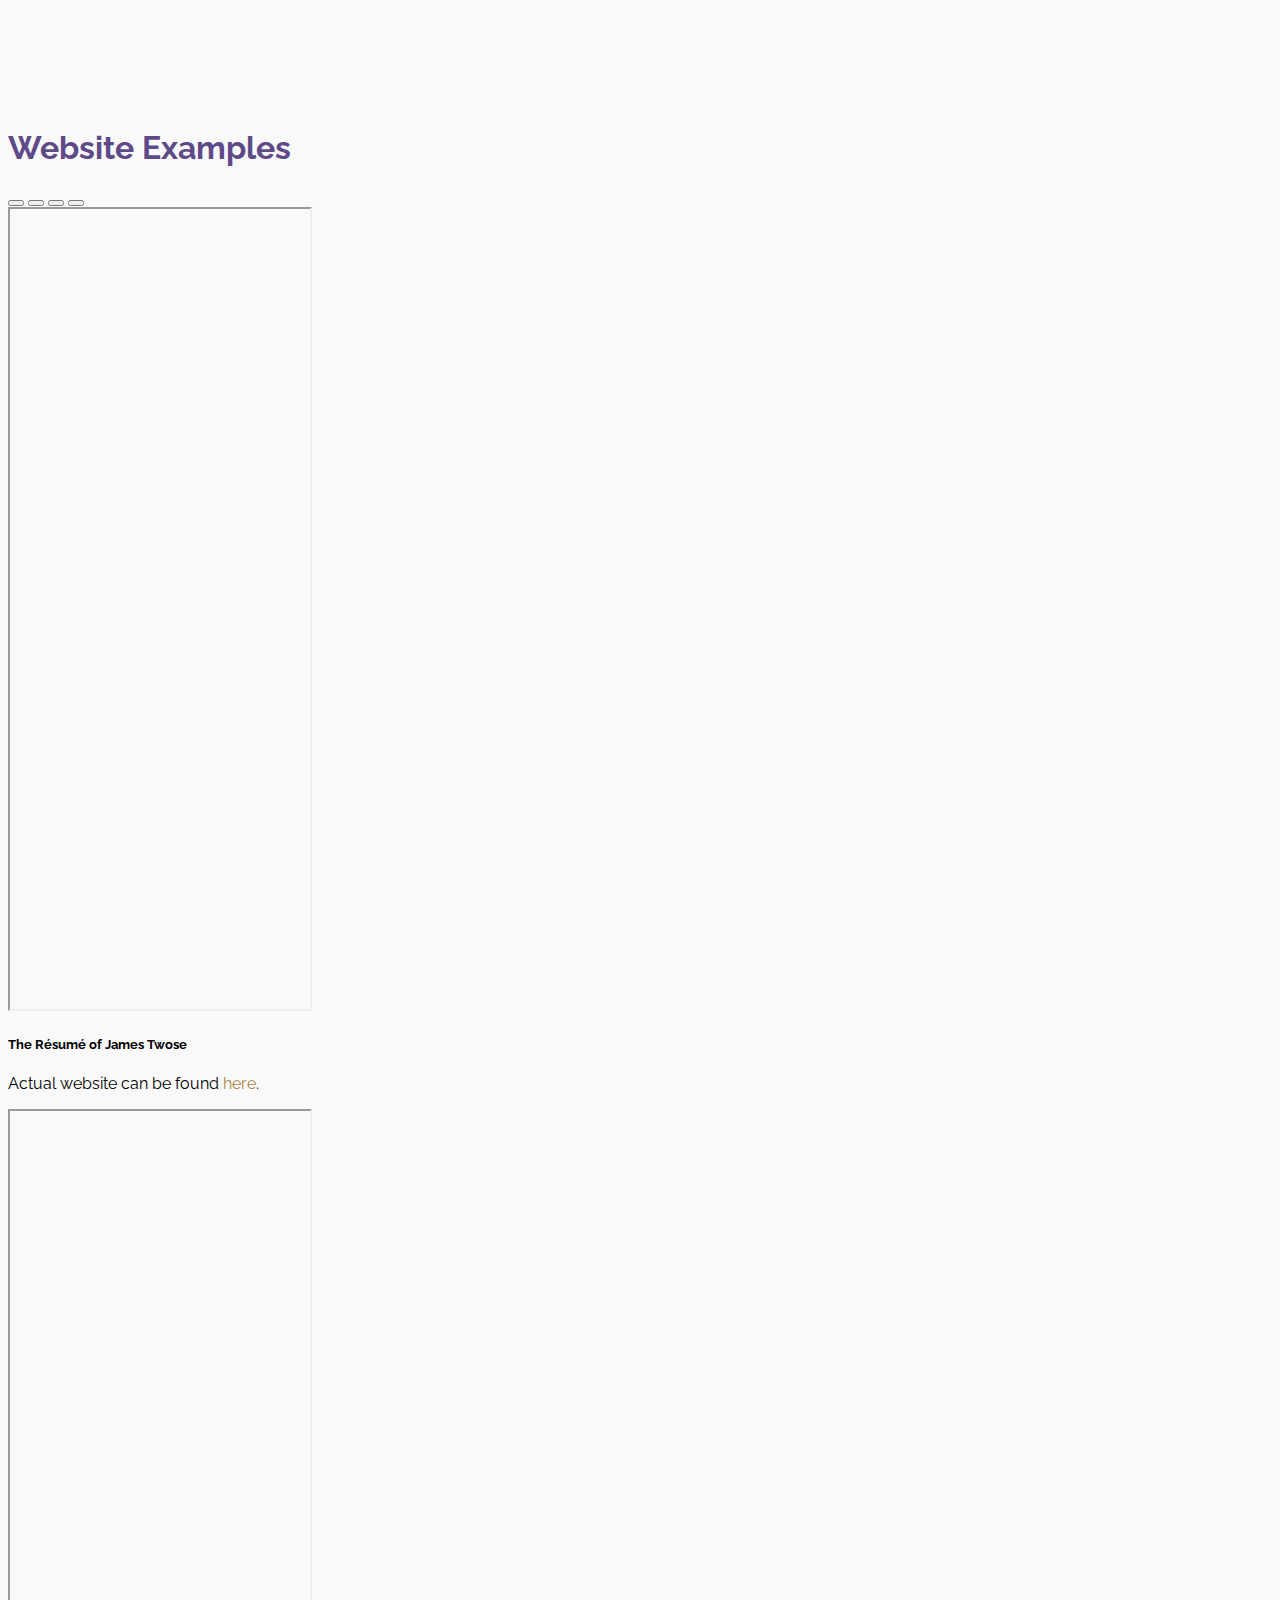
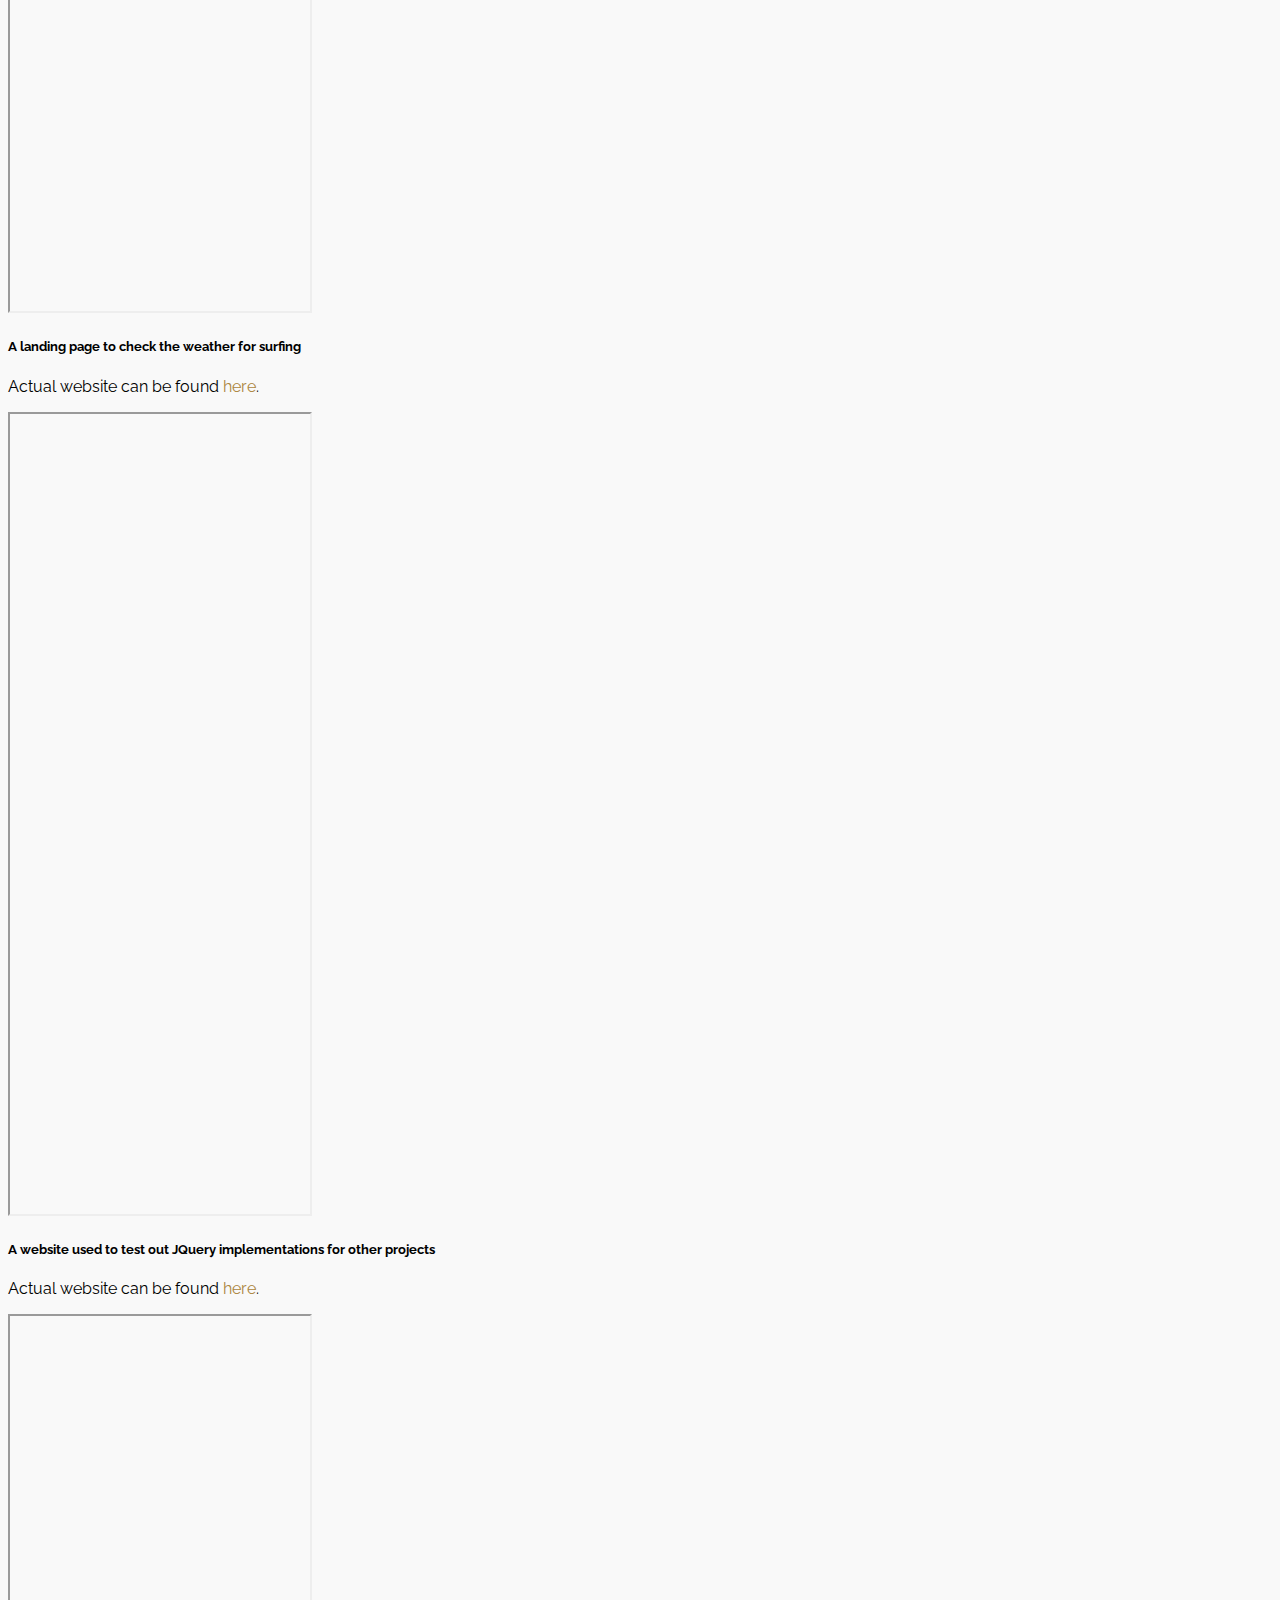
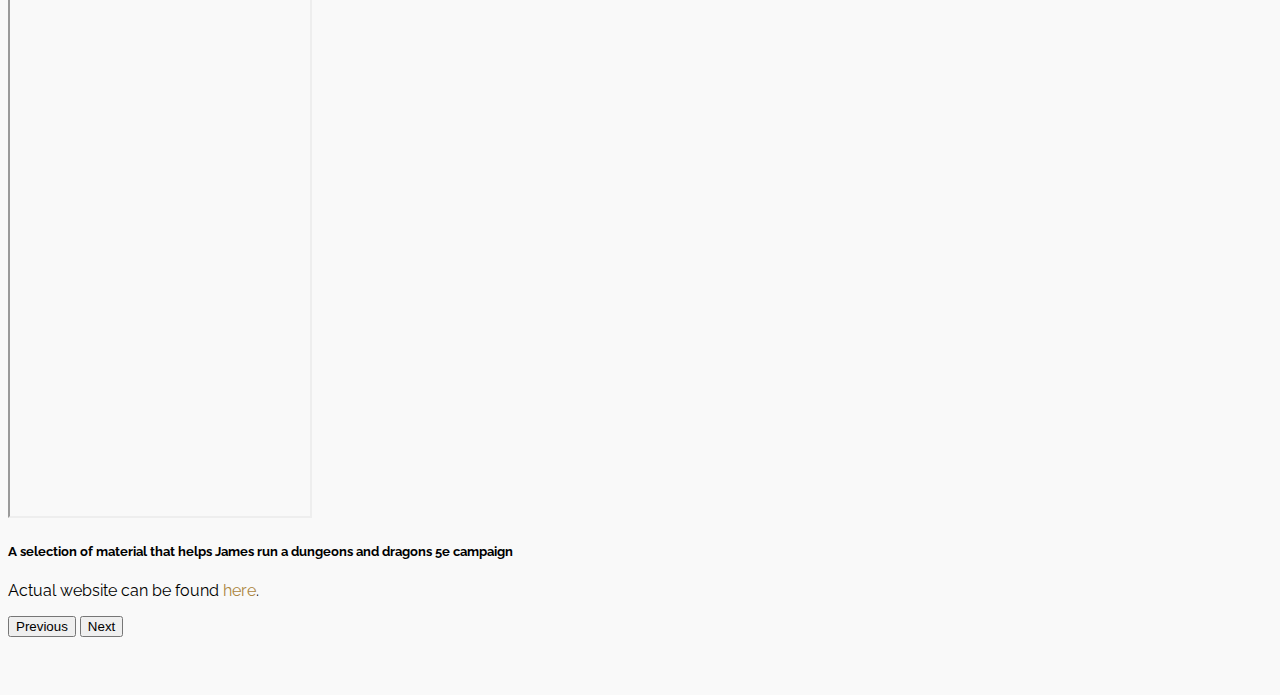
<file: websites.html>
<!DOCTYPE html>
<html>
    <head>
        <meta charset="utf-8" />
        <meta http-equiv="X-UA-Compatible" content="IE=edge" />
        <title></title>
        <meta name="description" content="" />
        <meta name="viewport" content="width=device-width, initial-scale=1" />
        <link rel="stylesheet"
            href="https://cdnjs.cloudflare.com/ajax/libs/font-awesome/6.2.1/css/all.min.css"
            integrity="sha512-MV7K8+y+gLIBoVD59lQIYicR65iaqukzvf/nwasF0nqhPay5w/9lJmVM2hMDcnK1OnMGCdVK+iQrJ7lzPJQd1w=="
            crossorigin="anonymous" referrerpolicy="no-referrer" />
        <link
            href="https://cdn.jsdelivr.net/npm/bootstrap@5.2.2/dist/css/bootstrap.min.css"
            rel="stylesheet"
            integrity="sha384-Zenh87qX5JnK2Jl0vWa8Ck2rdkQ2Bzep5IDxbcnCeuOxjzrPF/et3URy9Bv1WTRi"
            crossorigin="anonymous" />
        <script
            src="https://cdn.jsdelivr.net/npm/bootstrap@5.2.2/dist/js/bootstrap.bundle.min.js"
            integrity="sha384-OERcA2EqjJCMA+/3y+gxIOqMEjwtxJY7qPCqsdltbNJuaOe923+mo//f6V8Qbsw3"
            crossorigin="anonymous"></script>
        <link
            href="https://fonts.googleapis.com/css2?family=Raleway:wght@400&amp;display=swap"
            rel="stylesheet">
        <link rel="stylesheet" href="css/style.css" />
        <script src="https://code.jquery.com/jquery-3.3.1.js"
            integrity="sha256-2Kok7MbOyxpgUVvAk/HJ2jigOSYS2auK4Pfzbm7uH60="
            crossorigin="anonymous"></script>
        <script>
            $(function () {
                $('#header').load('header.html')
                $('#footer').load('footer.html')
            })
        </script>
    </head>

    <body>
        <div id="header"></div>
        <section class="container" id="mainbody">
            <h1>Website Examples</h1>
            <div id="carouselExampleDark" class="carousel carousel-dark slide"
                data-bs-ride="carousel">
                <div class="carousel-indicators">
                    <button type="button" data-bs-target="#carouselExampleDark"
                        data-bs-slide-to="0" class="active" aria-current="true"
                        aria-label="Slide 1"></button>
                    <button type="button" data-bs-target="#carouselExampleDark"
                        data-bs-slide-to="1" aria-label="Slide 2"></button>
                    <button type="button" data-bs-target="#carouselExampleDark"
                        data-bs-slide-to="2" aria-label="Slide 3"></button>
                    <button type="button" data-bs-target="#carouselExampleDark"
                        data-bs-slide-to="3" aria-label="Slide 4"></button>
                </div>
                <div class="carousel-inner">
                    <div class="carousel-item active" data-bs-interval="10000">
                        <!-- <img src="..." class="d-block w-100" alt="..."> -->
                        <iframe
                            src="https://jameshtwose.github.io/static-cv/"
                            class="d-block w-100" alt="..." height="800px"></iframe>
                        <div class="carousel-caption d-none d-md-block">
                            <h5>The Résumé of James Twose</h5>
                            <p>Actual website can be found <a
                                    href="https://jameshtwose.github.io/static-cv/">here</a>.</p>
                        </div>
                    </div>
                    <div class="carousel-item" data-bs-interval="2000">
                        <iframe
                            src="https://jameshtwose.github.io/surf-dashboard/"
                            class="d-block w-100" alt="..." height="800px"></iframe>
                        <div class="carousel-caption d-none d-md-block">
                            <h5>A landing page to check the weather for surfing</h5>
                            <p>Actual website can be found <a
                                    href="https://jameshtwose.github.io/surf-dashboard/">here</a>.</p>
                        </div>
                    </div>
                    <div class="carousel-item">
                        <iframe
                            src="https://jameshtwose.github.io/learning_jquery/"
                            class="d-block w-100" alt="..." height="800px"></iframe>
                        <div class="carousel-caption d-none d-md-block">
                            <h5>A website used to test out JQuery implementations for other projects</h5>
                            <p>Actual website can be found <a
                                    href="https://jameshtwose.github.io/learning_jquery/">here</a>.</p>
                        </div>     
                    </div>
                    <div class="carousel-item">
                        <iframe
                            src="https://jameshtwose.github.io/jms_DM_DnD/"
                            class="d-block w-100" alt="..." height="800px"></iframe>
                        <div class="carousel-caption d-none d-md-block">
                            <h5>A selection of material that helps James run a dungeons and dragons 5e campaign</h5>
                            <p>Actual website can be found <a
                                    href="https://jameshtwose.github.io/jms_DM_DnD/">here</a>.</p>
                        </div>     
                    </div>
                </div>
                <button class="carousel-control-prev" type="button"
                    data-bs-target="#carouselExampleDark" data-bs-slide="prev">
                    <span class="carousel-control-prev-icon" aria-hidden="true"></span>
                    <span class="visually-hidden">Previous</span>
                </button>
                <button class="carousel-control-next" type="button"
                    data-bs-target="#carouselExampleDark" data-bs-slide="next">
                    <span class="carousel-control-next-icon" aria-hidden="true"></span>
                    <span class="visually-hidden">Next</span>
                </button>
            </div>


        </section>

        <div id="footer"></div>
    </body>
</html>
</file>
<file: css/style.css>
body {
    min-height: 100vh;
    display: flex;
    flex-direction: column;
    /* margin: 100px;
    padding: 20px; */
    font-family: 'Raleway', sans-serif;
    /* font-family: 'helvetica', 'Helvetica', arial, sans-serif; */
    background: #f9f9f9;
    --link_color: #ac863e;
    --header_color: #5f4a89;
    --overview_color: #241444b0;
    --bullet_line_color: #242424;
}

a {
    color: var(--link_color);
    text-decoration: none;
}

#footer a:hover {
    color: white;
}

.title-list a:hover {
    color: var(--header_color);
}

.carousel-caption a:hover {
    color: var(--header_color);
}

h1, h2 {
    color: var(--header_color)
}

.navbar.bg-custom {
    background: var(--header_color);
}

/* .container {
    margin-top: 140px;
} */

.contact{
    width: 100%;
    padding: 2%;
    background-color: var(--header_color);
    color: white;
}

.contact h2{
    color: white;
}

#mainbody{
    padding-top: 100px;
    padding-bottom: 50px;
}

.title-list {
    padding-top: 50px;
    padding-bottom: 50px;
    font-size: 30px;
}

footer{
    margin-top: 80px;
}

.carousel-caption {
    background: #f9f9f9;
  }
</file>
<file: css/carousel.css>
@keyframes tonext {
    75% {
      left: 0;
    }
    95% {
      left: 100%;
    }
    98% {
      left: 100%;
    }
    99% {
      left: 0;
    }
  }
  
  @keyframes tostart {
    75% {
      left: 0;
    }
    95% {
      left: -300%;
    }
    98% {
      left: -300%;
    }
    99% {
      left: 0;
    }
  }
  
  @keyframes snap {
    96% {
      scroll-snap-align: center;
    }
    97% {
      scroll-snap-align: none;
    }
    99% {
      scroll-snap-align: none;
    }
    100% {
      scroll-snap-align: center;
    }
  }
  
  /* body {
    max-width: 37.5rem;
    margin: 0 auto;
    padding: 0 1.25rem;
    font-family: 'Lato', sans-serif;
  } */
  
  * {
    box-sizing: border-box;
    scrollbar-color: transparent transparent; /* thumb and track color */
    scrollbar-width: 0px;
  }
  
  *::-webkit-scrollbar {
    width: 0;
  }
  
  *::-webkit-scrollbar-track {
    background: transparent;
  }
  
  *::-webkit-scrollbar-thumb {
    background: transparent;
    border: none;
  }
  
  * {
    -ms-overflow-style: none;
  }
  
  ol, li {
    list-style: none;
    margin: 0;
    padding: 0;
  }
  
  .carousel {
    position: relative;
    padding-top: 75%;
    filter: drop-shadow(0 0 10px #0003);
    perspective: 100px;
  }
  
  .carousel__viewport {
    position: absolute;
    top: 0;
    right: 0;
    bottom: 0;
    left: 0;
    display: flex;
    overflow-x: scroll;
    counter-reset: item;
    scroll-behavior: smooth;
    scroll-snap-type: x mandatory;
  }
  
  .carousel__slide {
    position: relative;
    flex: 0 0 100%;
    width: 100%;
    background-color: #f99;
    counter-increment: item;
  }
  
  .carousel__slide:nth-child(even) {
    background-color: #99f;
  }
  
  .carousel__slide:before {
    content: counter(item);
    position: absolute;
    top: 50%;
    left: 50%;
    transform: translate3d(-50%,-40%,70px);
    color: #fff;
    font-size: 2em;
  }
  
  .carousel__snapper {
    position: absolute;
    top: 0;
    left: 0;
    width: 100%;
    height: 100%;
    scroll-snap-align: center;
  }
  
  @media (hover: hover) {
    .carousel__snapper {
      animation-name: tonext, snap;
      animation-timing-function: ease;
      animation-duration: 360s;
      animation-iteration-count: infinite;
    }
  
    .carousel__slide:last-child .carousel__snapper {
      animation-name: tostart, snap;
    }
  }
  
  @media (prefers-reduced-motion: reduce) {
    .carousel__snapper {
      animation-name: none;
    }
  }
  
  .carousel:hover .carousel__snapper,
  .carousel:focus-within .carousel__snapper {
    animation-name: none;
  }
  
  .carousel__navigation {
    position: absolute;
    right: 0;
    bottom: 0;
    left: 0;
    text-align: center;
  }
  
  .carousel__navigation-list,
  .carousel__navigation-item {
    display: inline-block;
  }
  
  .carousel__navigation-button {
    display: inline-block;
    width: 1.5rem;
    height: 1.5rem;
    background-color: #333;
    background-clip: content-box;
    border: 0.25rem solid transparent;
    border-radius: 50%;
    font-size: 0;
    transition: transform 0.1s;
  }
  
  .carousel::before,
  .carousel::after,
  .carousel__prev,
  .carousel__next {
    position: absolute;
    top: 0;
    margin-top: 37.5%;
    width: 4rem;
    height: 4rem;
    transform: translateY(-50%);
    border-radius: 50%;
    font-size: 0;
    outline: 0;
  }
  
  .carousel::before,
  .carousel__prev {
    left: -1rem;
  }
  
  .carousel::after,
  .carousel__next {
    right: -1rem;
  }
  
  .carousel::before,
  .carousel::after {
    content: '';
    z-index: 1;
    background-color: #333;
    background-size: 1.5rem 1.5rem;
    background-repeat: no-repeat;
    background-position: center center;
    color: #fff;
    font-size: 2.5rem;
    line-height: 4rem;
    text-align: center;
    pointer-events: none;
  }
  
  .carousel::before {
    background-image: url("data:image/svg+xml,%3Csvg viewBox='0 0 100 100' xmlns='http://www.w3.org/2000/svg'%3E%3Cpolygon points='0,50 80,100 80,0' fill='%23fff'/%3E%3C/svg%3E");
  }
  
  .carousel::after {
    background-image: url("data:image/svg+xml,%3Csvg viewBox='0 0 100 100' xmlns='http://www.w3.org/2000/svg'%3E%3Cpolygon points='100,50 20,100 20,0' fill='%23fff'/%3E%3C/svg%3E");
  }
</file>
